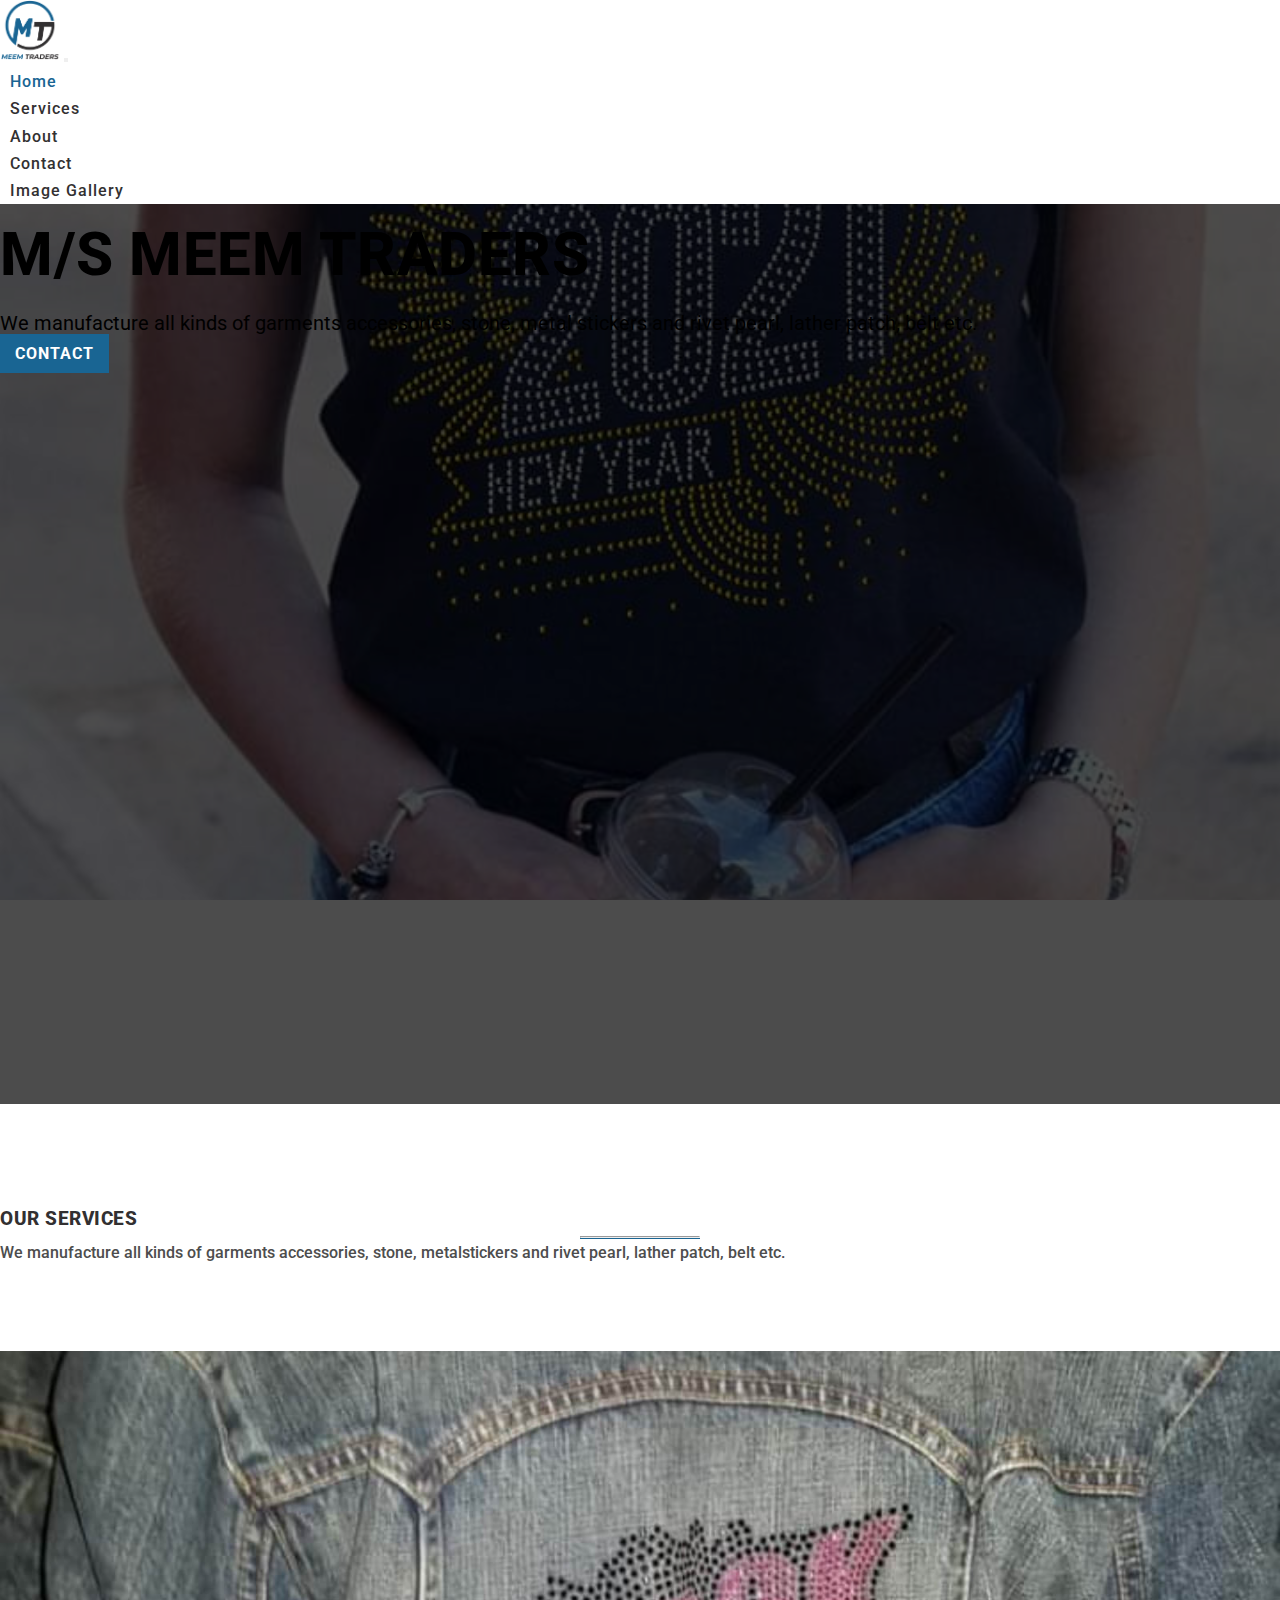
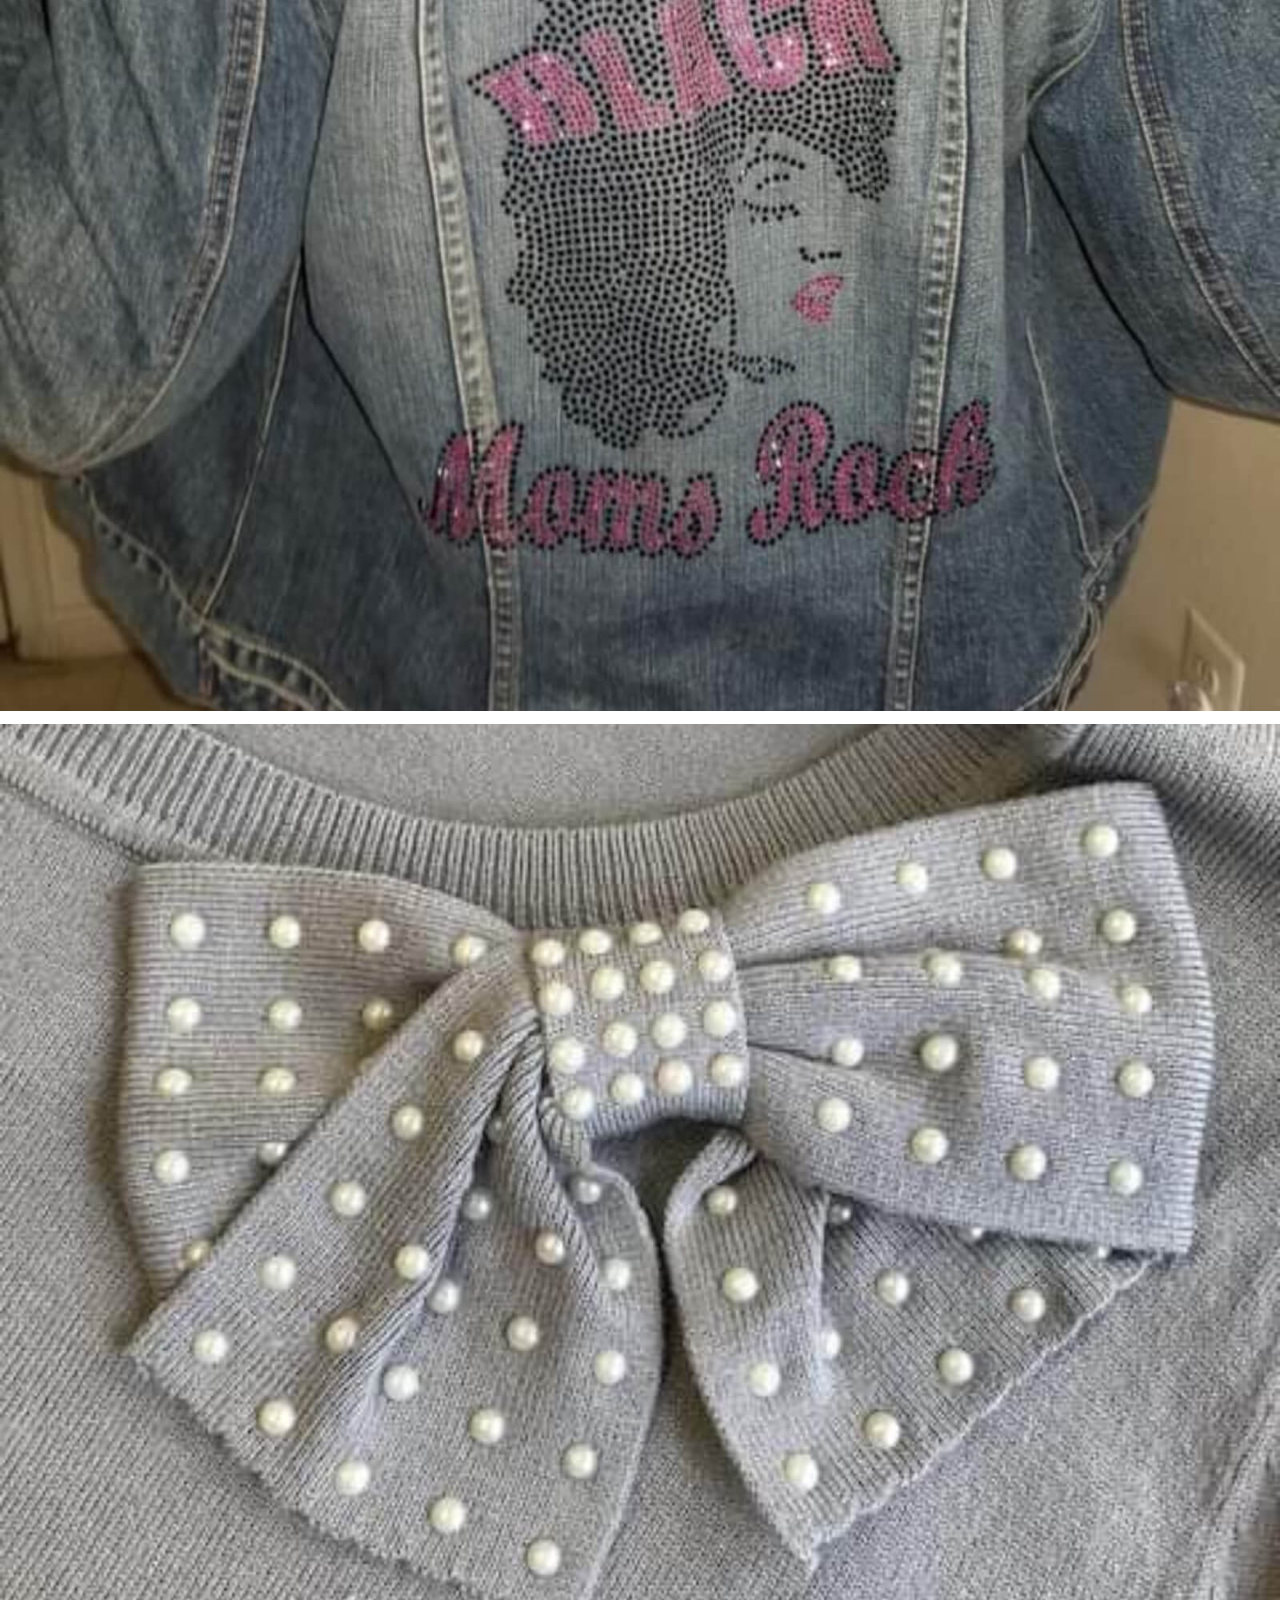
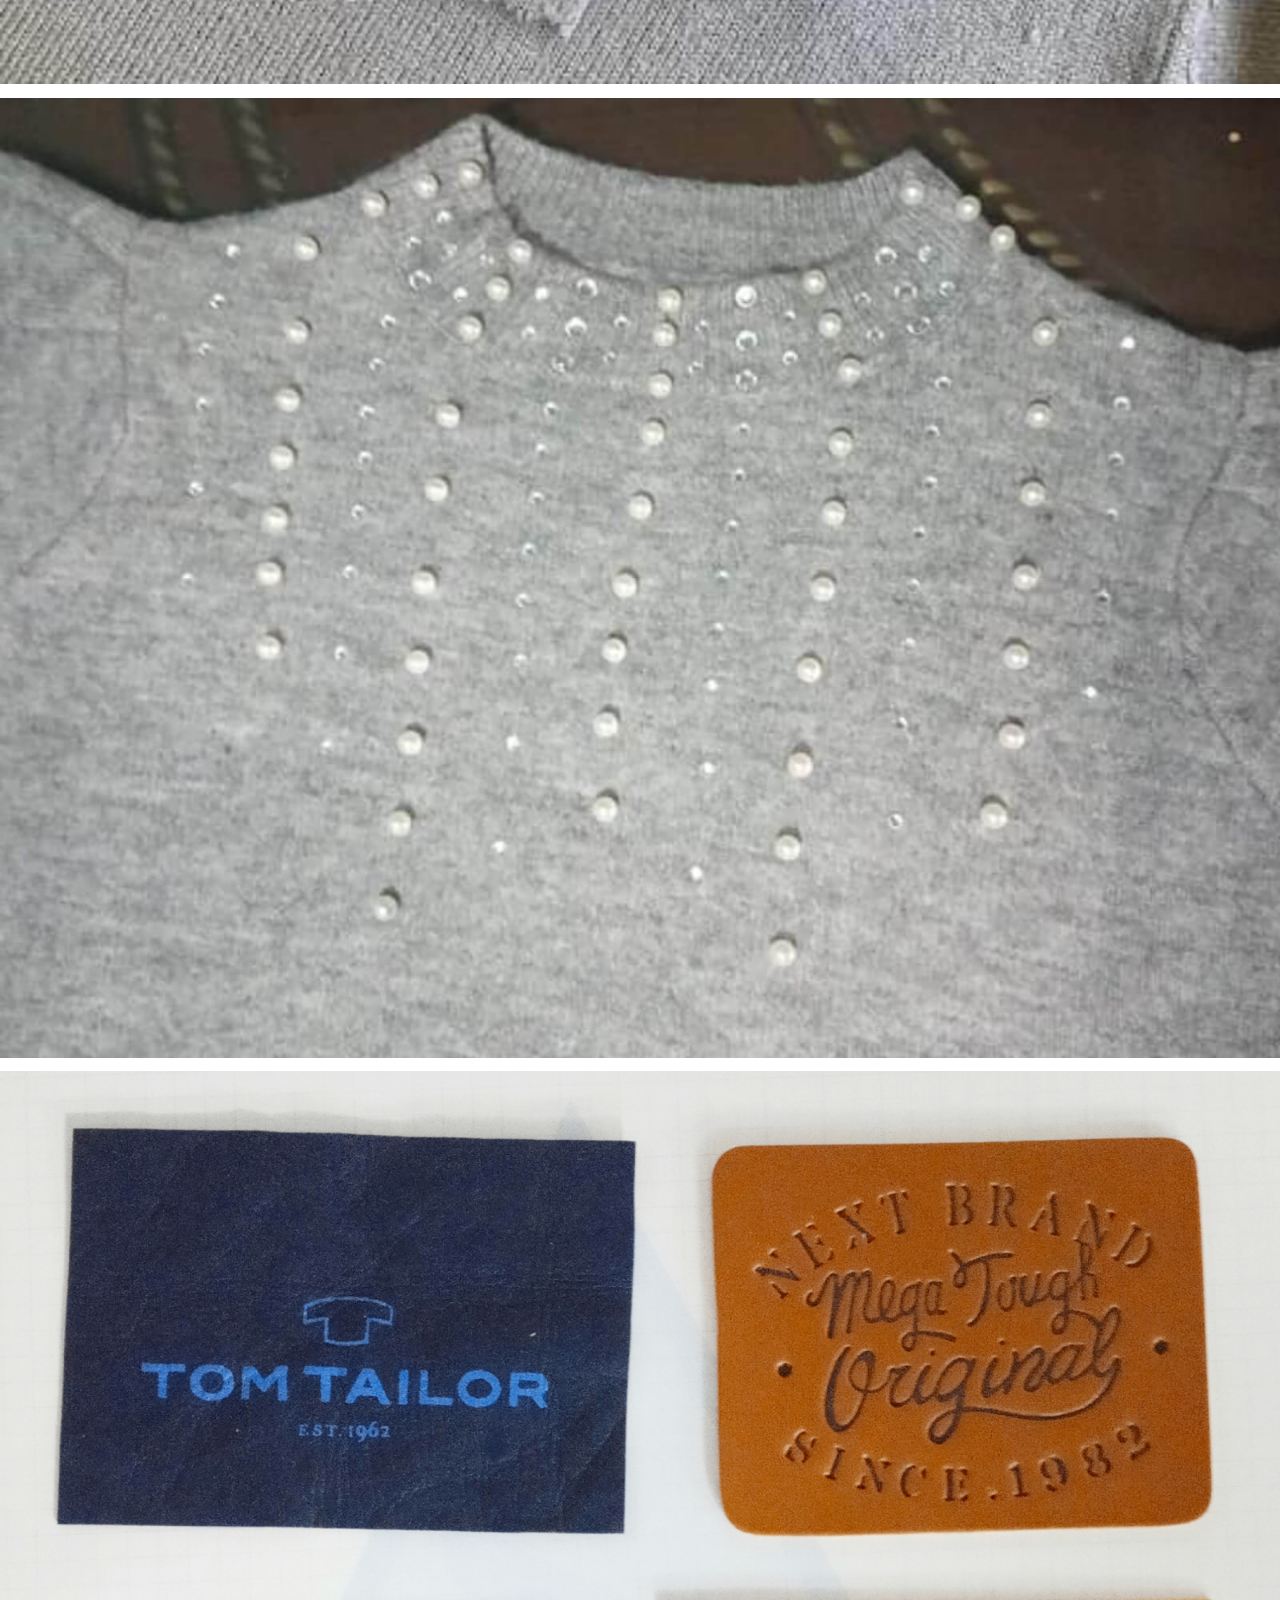
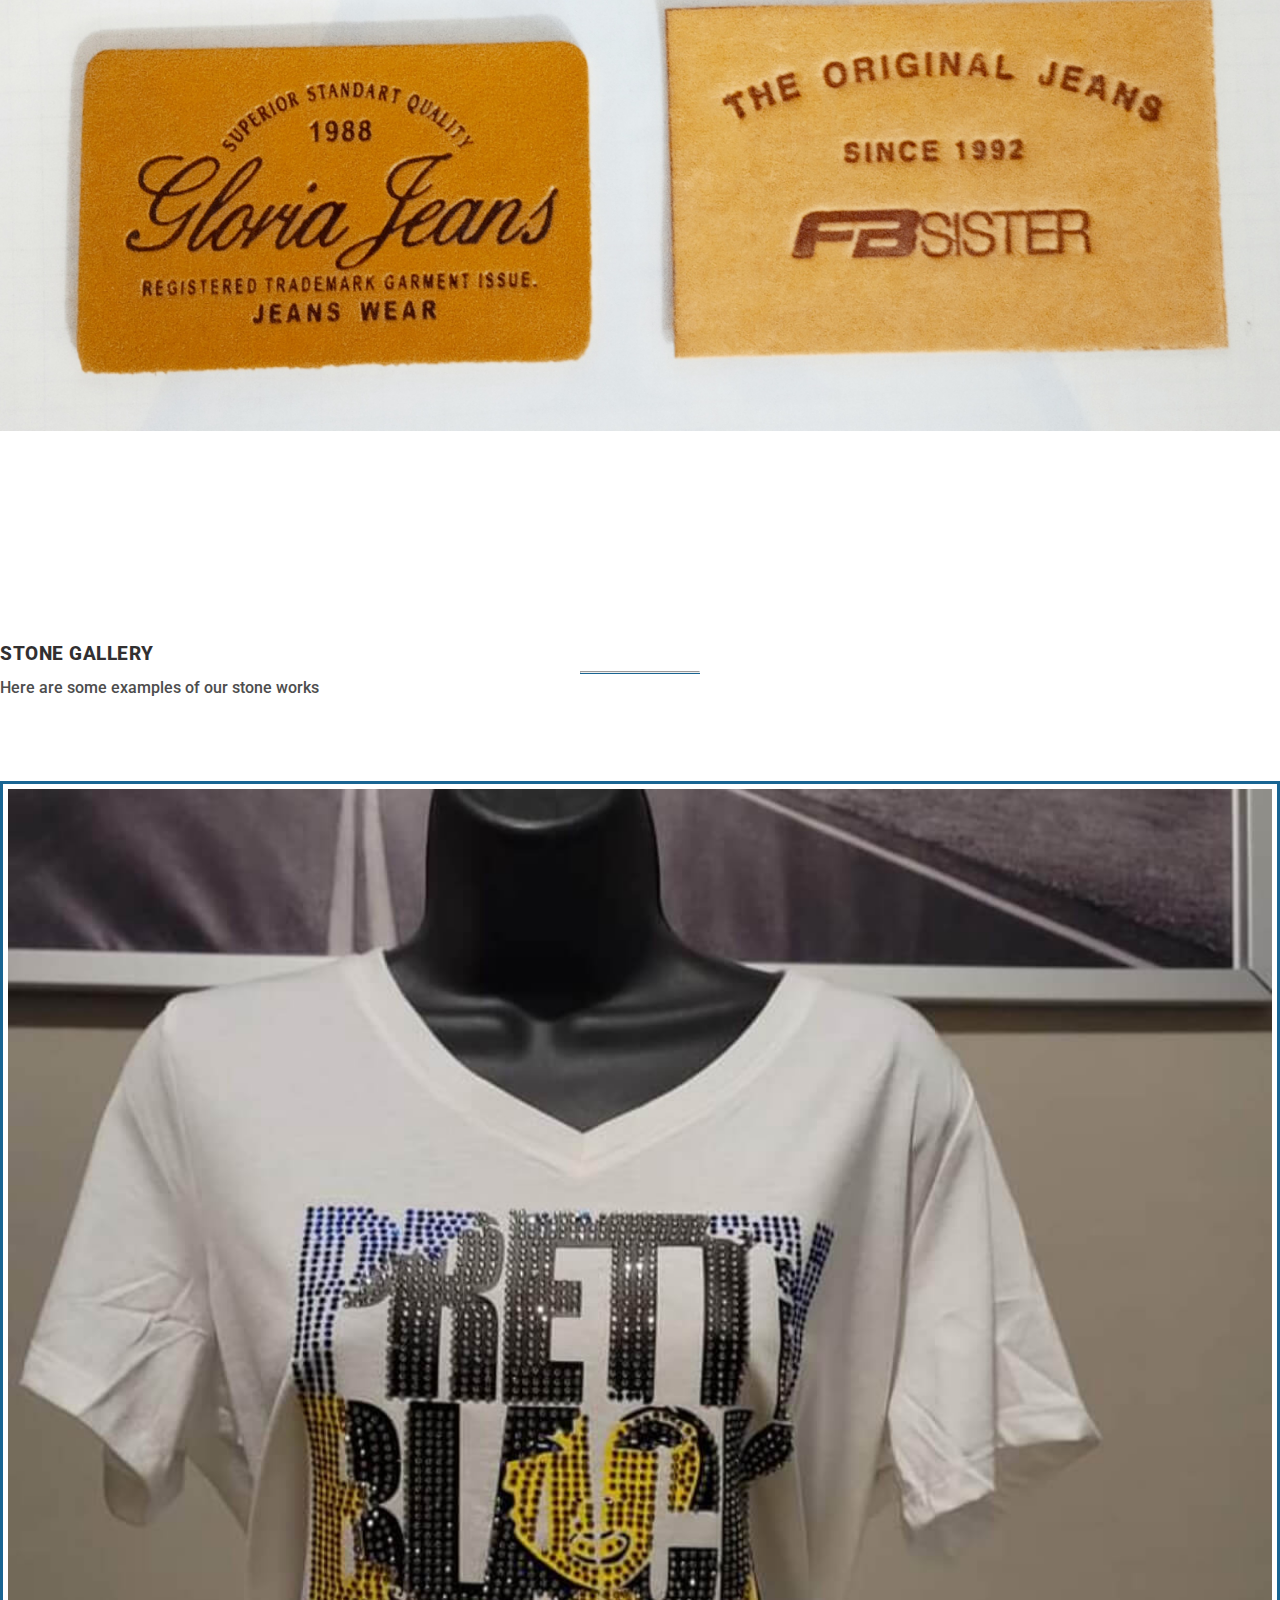
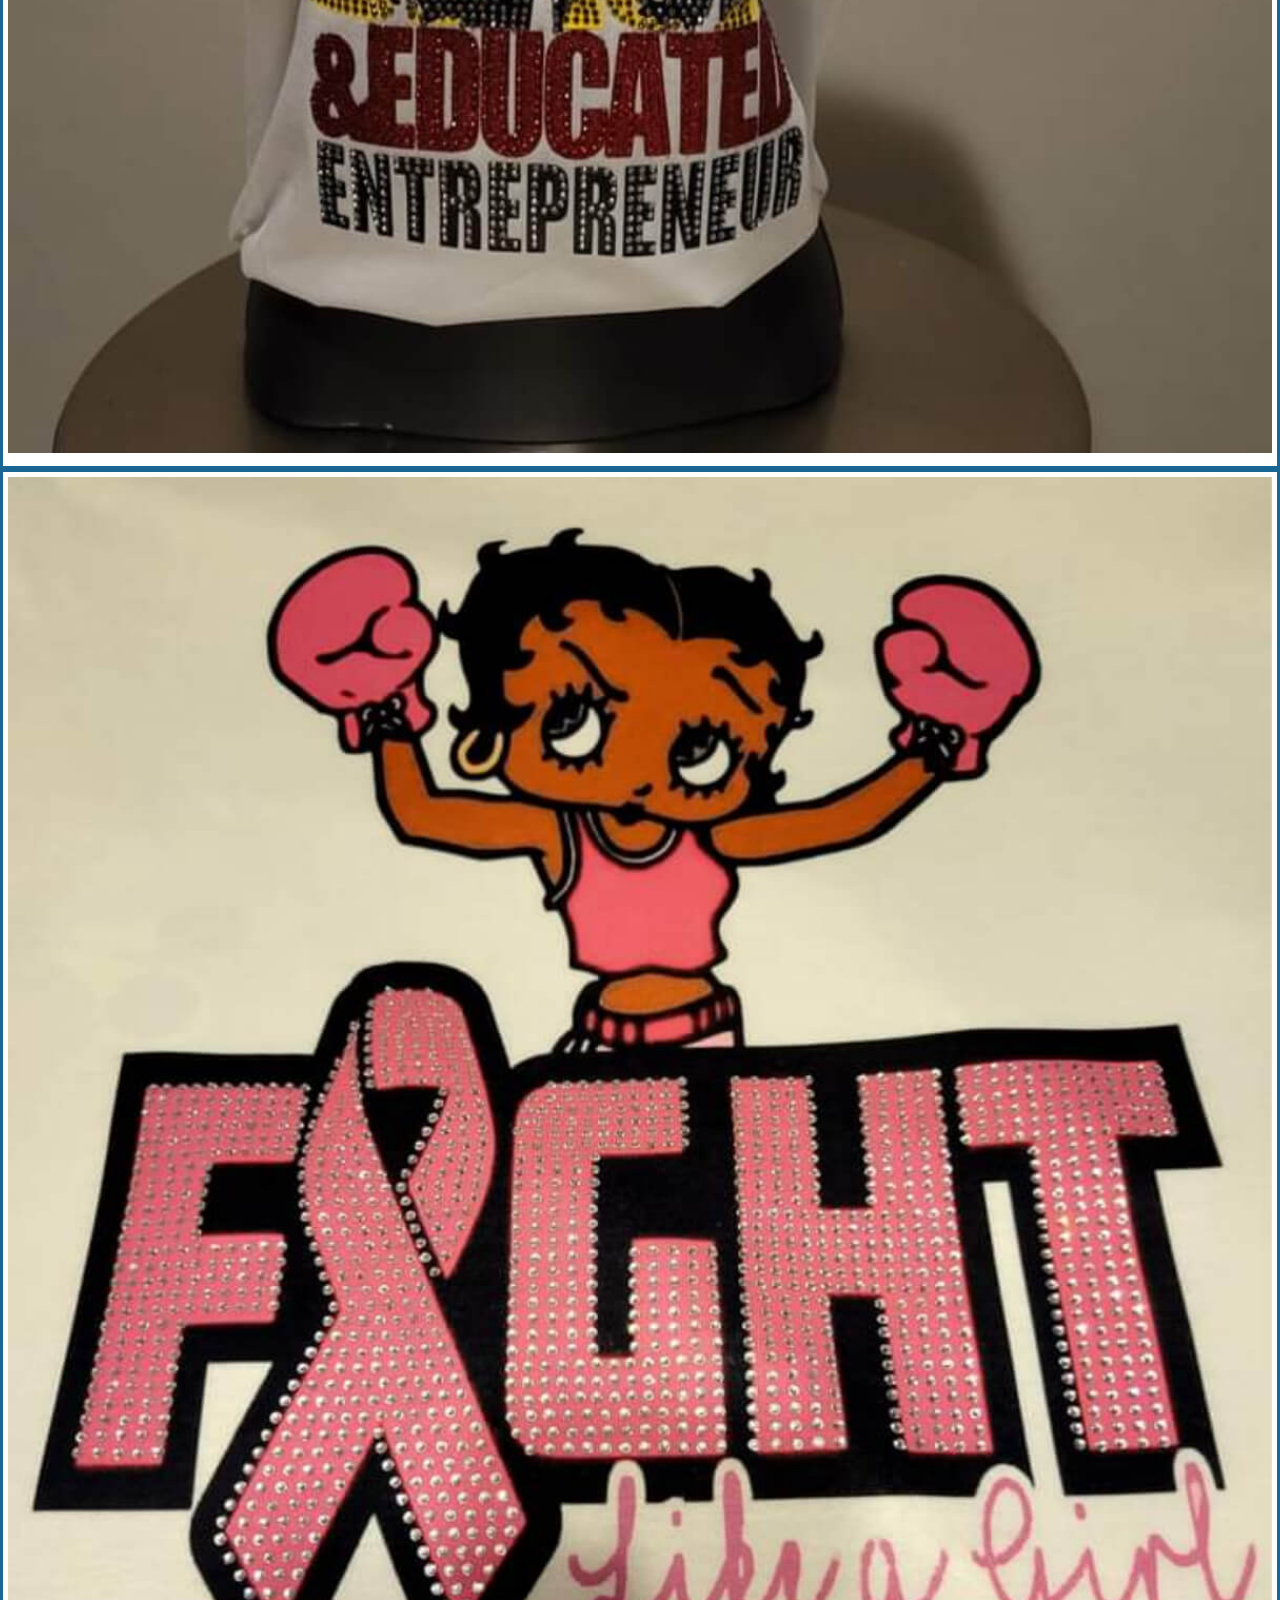
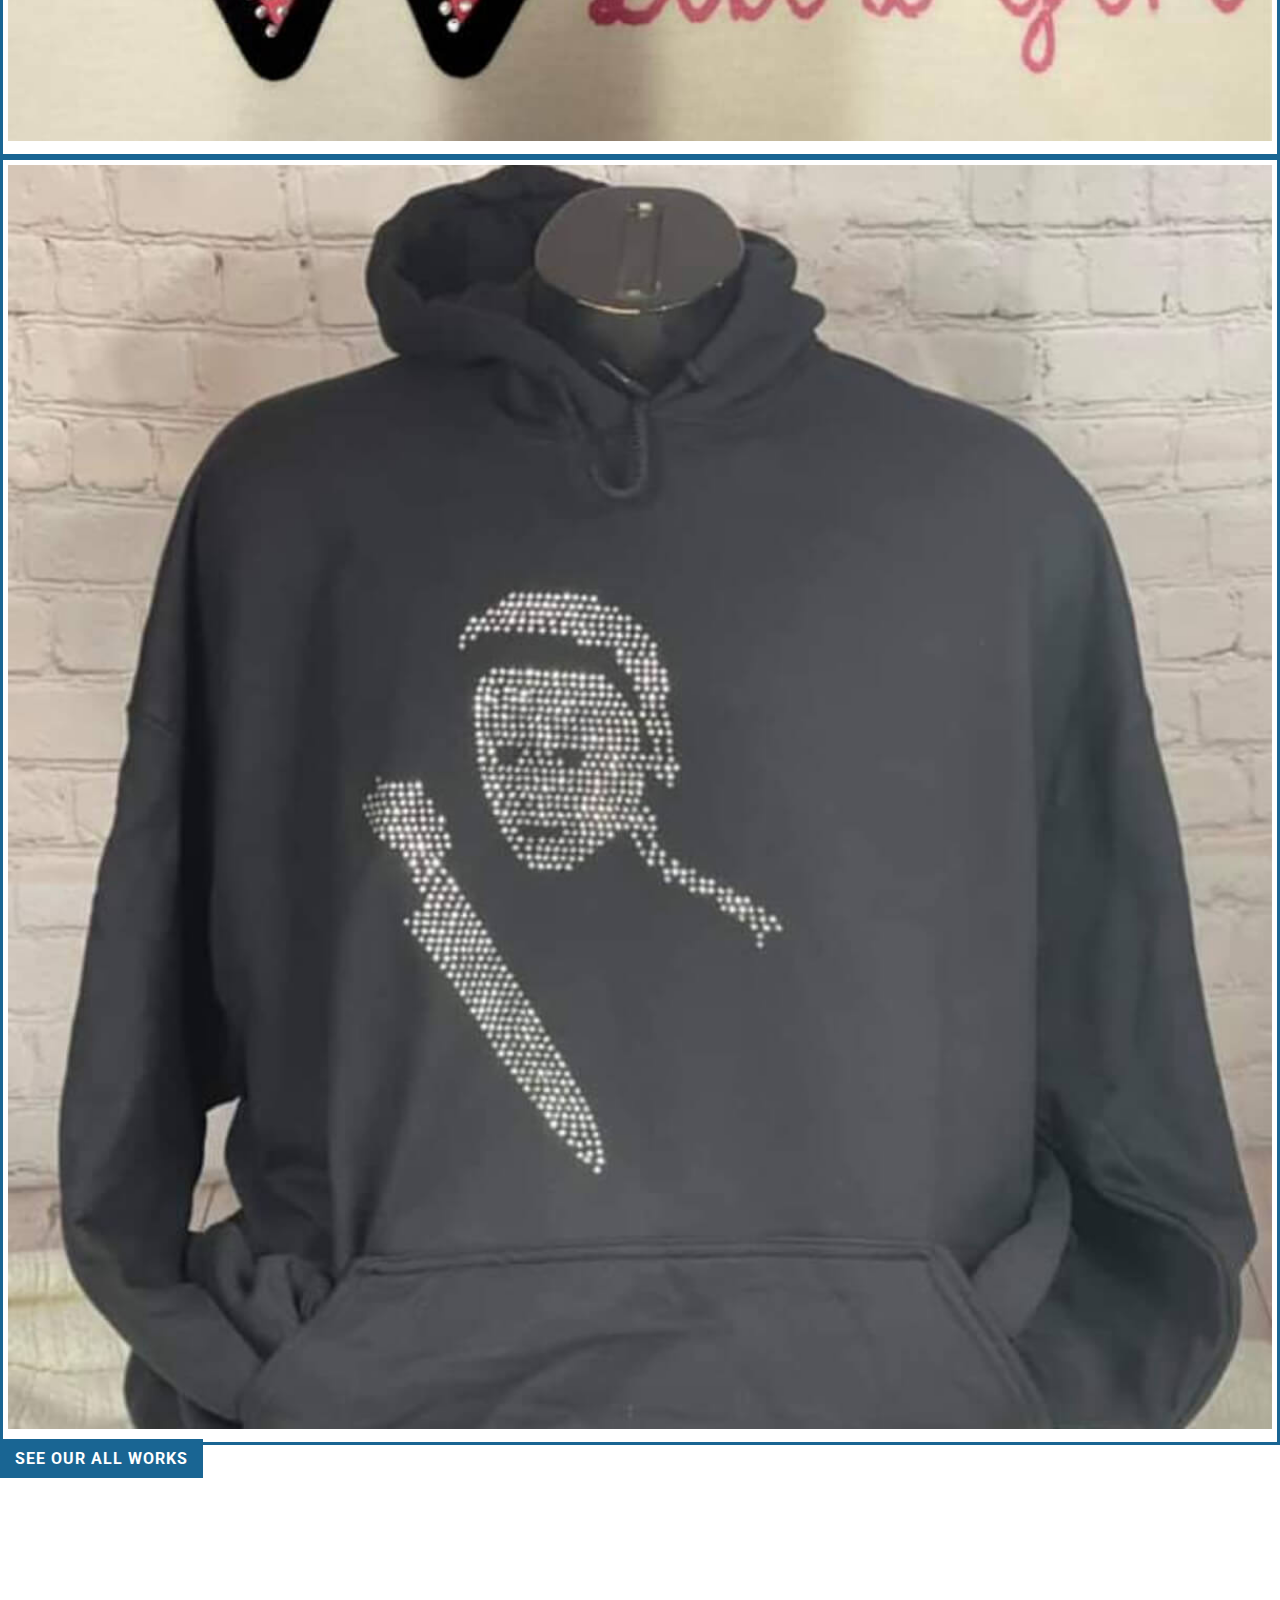
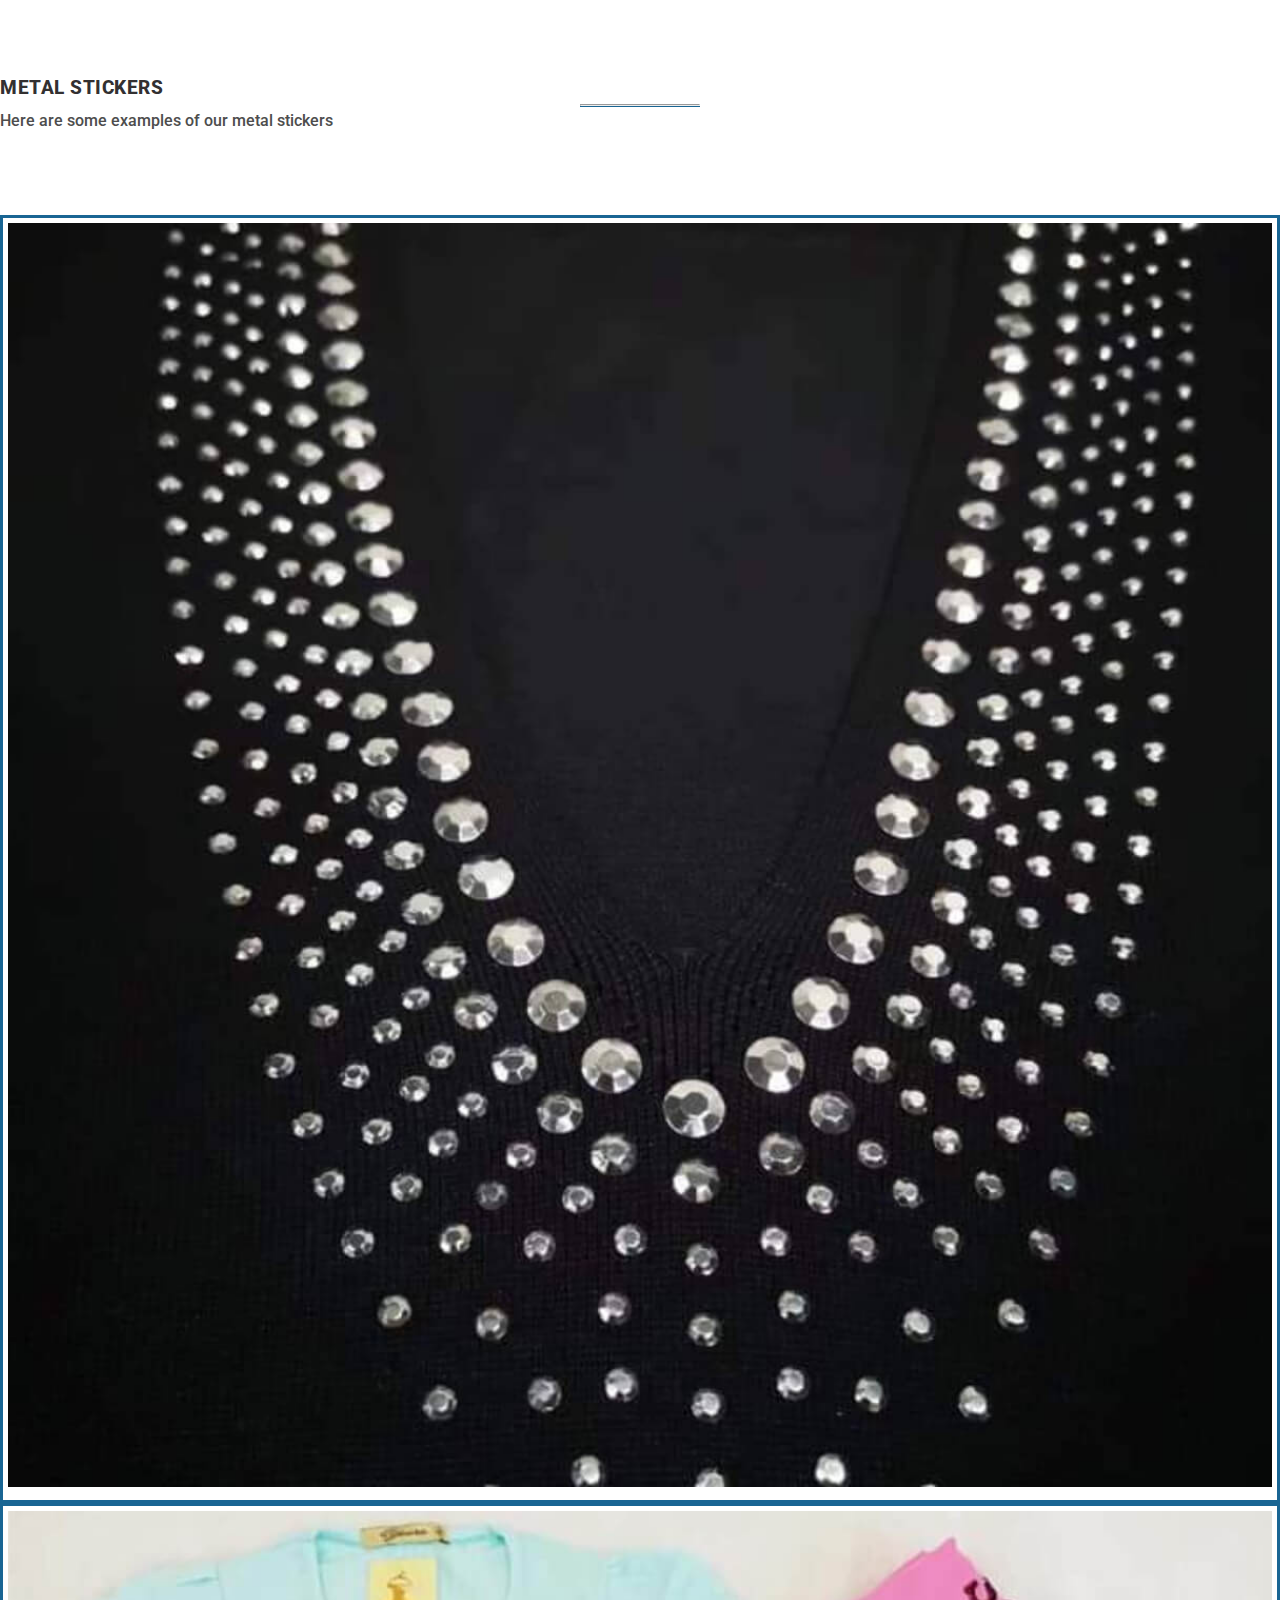
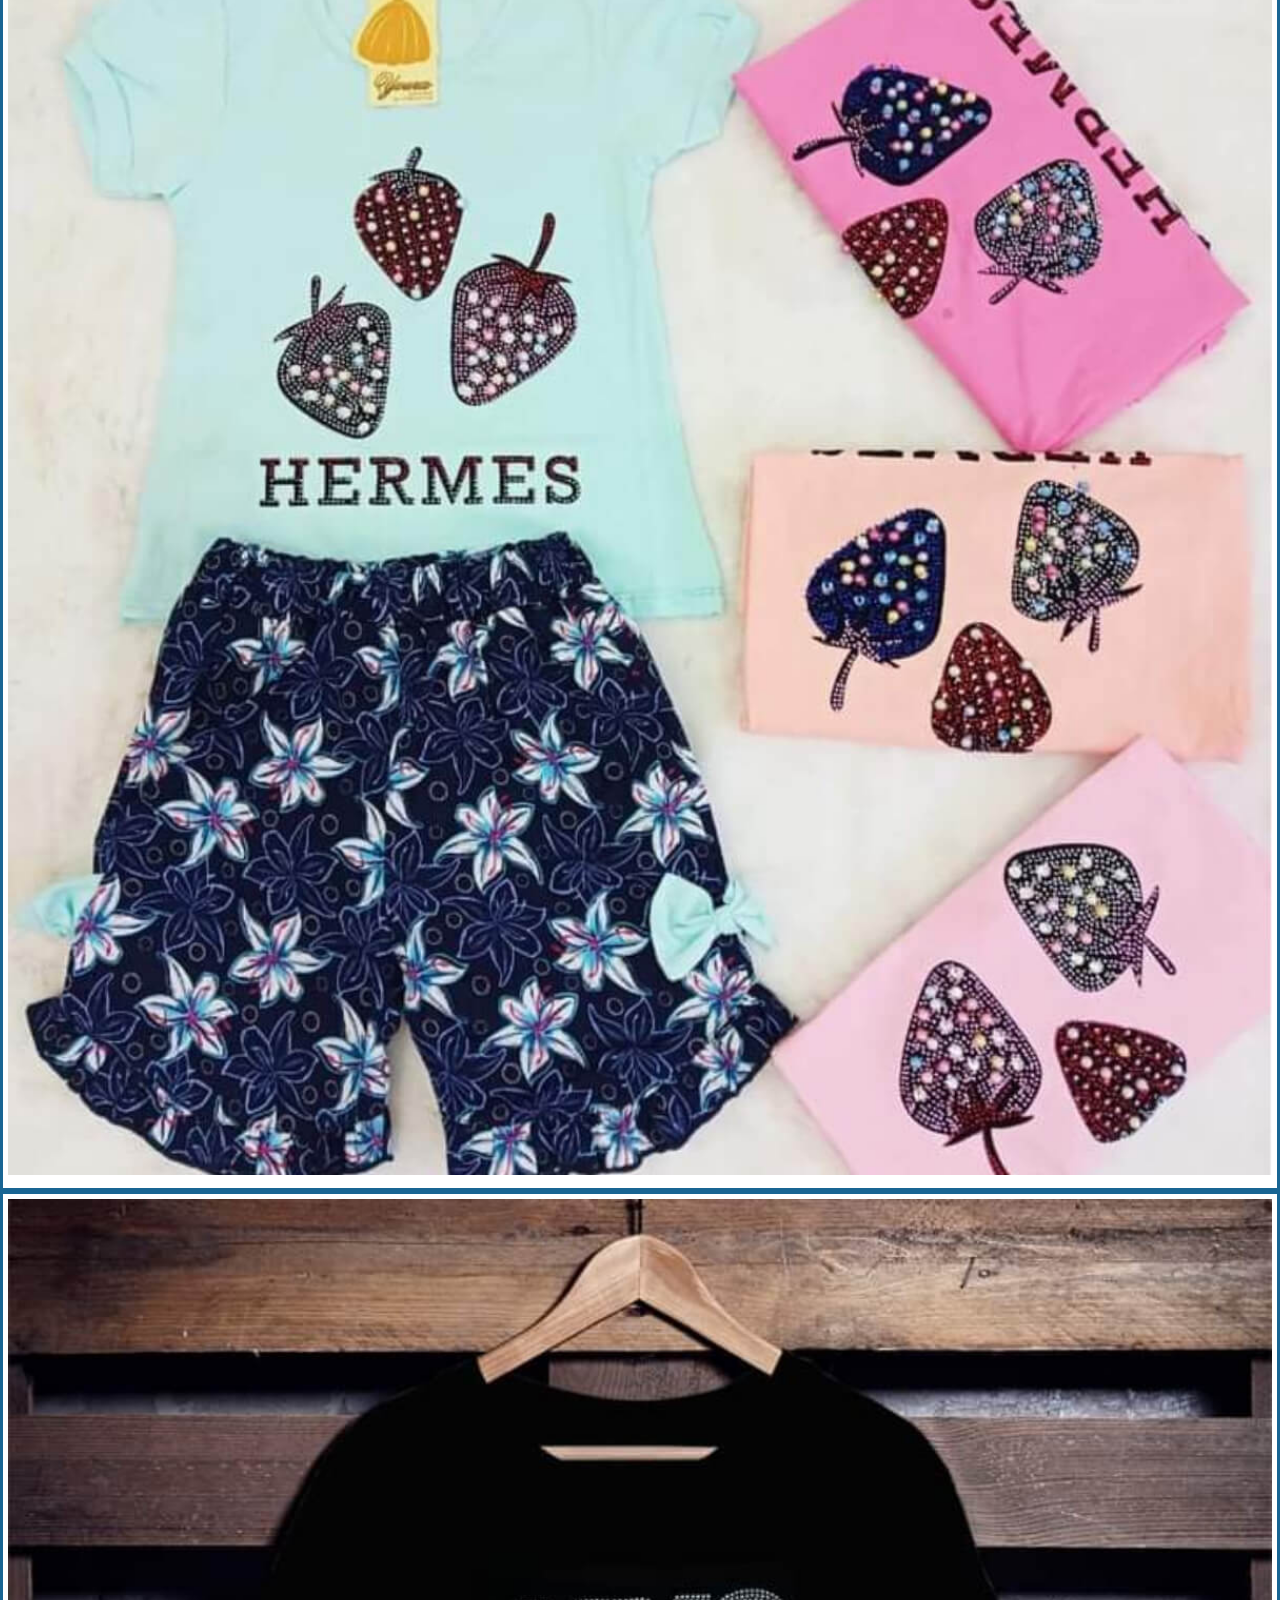
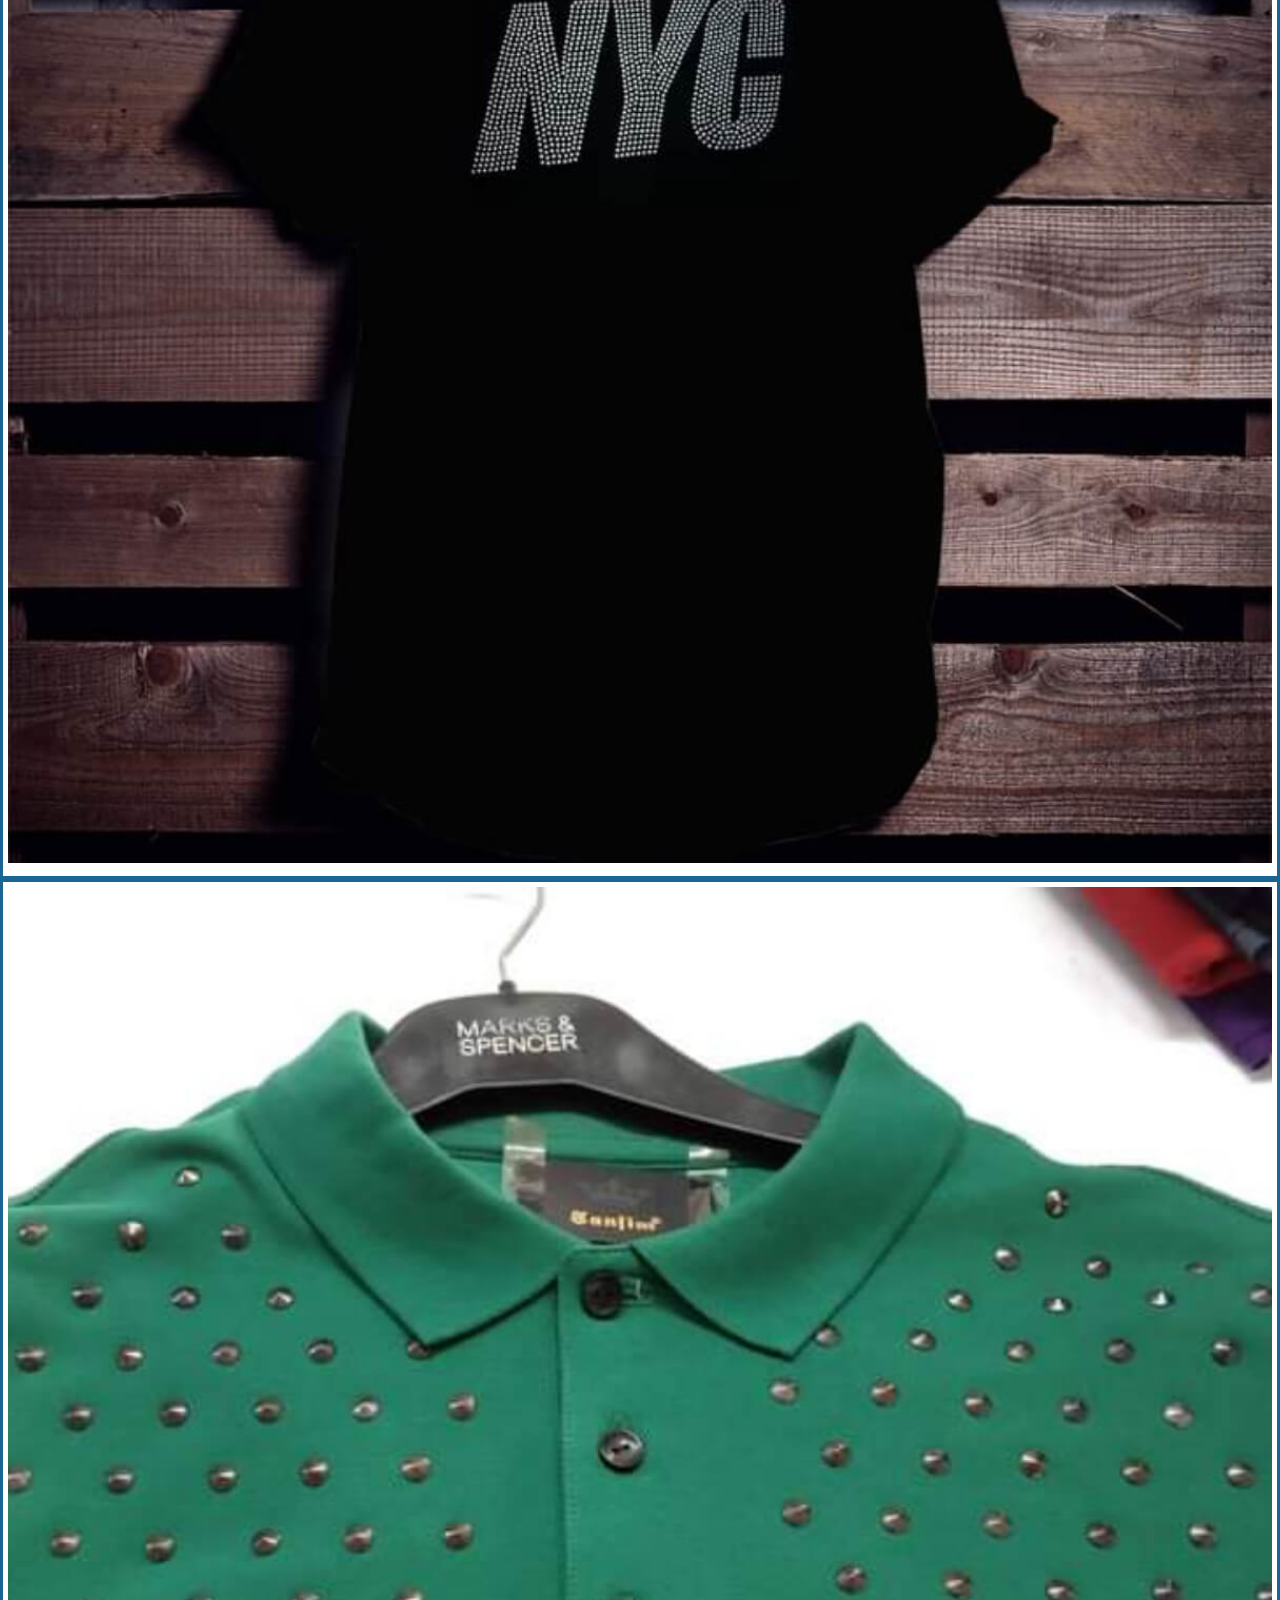
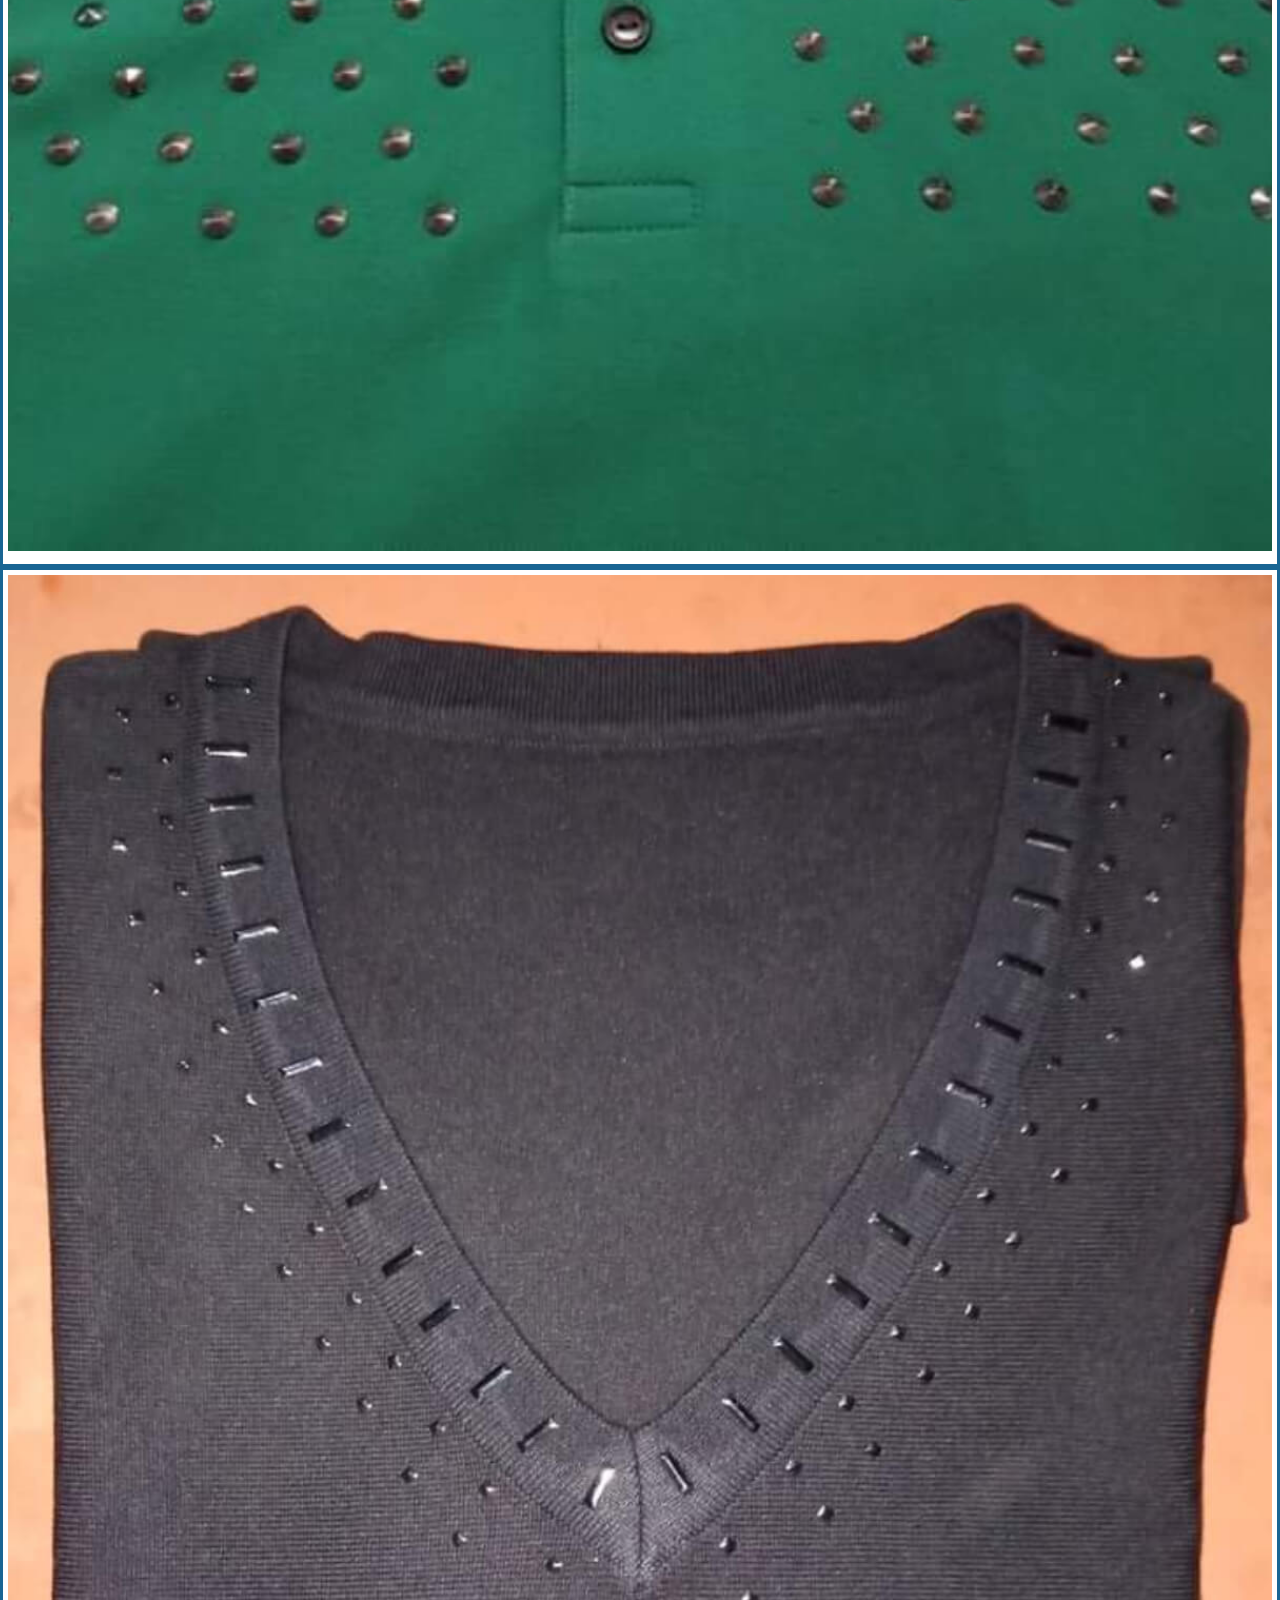
<file: index.html>
<!doctype html>
<html lang="en">

<head>
    <!-- Required meta tags -->
    <meta charset="utf-8">
    <meta name="viewport" content="width=device-width, initial-scale=1">

    <!-- Bootstrap CSS -->
    <link href="https://cdn.jsdelivr.net/npm/bootstrap@5.1.3/dist/css/bootstrap.min.css" rel="stylesheet"
        integrity="sha384-1BmE4kWBq78iYhFldvKuhfTAU6auU8tT94WrHftjDbrCEXSU1oBoqyl2QvZ6jIW3" crossorigin="anonymous">
    <link rel="stylesheet" href="style.css">
    <link href='https://unpkg.com/boxicons@2.1.1/css/boxicons.min.css' rel='stylesheet'>
    <title>M/S Meem Traders</title>
    <link rel="icon" type="image/x-icon" href="images/favicon-01.png">
</head>

<!-- body start -->

<body data-bs-spy="scroll" data-bs-target="navbar">
    <!-- navbar section  -->
    <nav class="navbar navbar-expand-lg navbar-light bg-white fixed-top shadow sticky-top">
        <div class="container">
            <a class="navbar-brand logo" href="#"><img src="images/main-logo-01.png" alt=""></a>
            <button class="navbar-toggler" type="button" data-bs-toggle="collapse" data-bs-target="#navbarNav"
                aria-controls="navbarNav" aria-expanded="false" aria-label="Toggle navigation">
                <span class="navbar-toggler-icon"></span>
            </button>
            <div class="collapse navbar-collapse" id="navbarNav">
                <ul class="navbar-nav ms-auto">
                    <li class="nav-item">
                        <a class="nav-link active" aria-current="page" href="#hero">Home</a>
                    </li>
                    <li class="nav-item">
                        <a class="nav-link" href="#services">Services</a>
                    </li>
                    <li class="nav-item">
                        <a class="nav-link" href="#">About</a>
                    </li>
                    <li class="nav-item">
                        <a class="nav-link"  href="contact.html">Contact</a>
                    </li>
                    <li class="nav-item">
                        <a class="nav-link" href="imagegallery.html">Image Gallery</a>
                    </li>

                </ul>
            </div>
        </div>
    </nav>

    <!-- hero section  -->

    <div id="hero" class="d-flex align-items-center">
        <div class="container text-center hero">
            <div class="row justify-content-center">
                <div class="col-md-10">
                    <h1 class="text-white" style="font-size: 60px;">m/s meem traders</h1>
                </div>
                <div class="col-md-6">
                    <p class="text-white mb-4">We manufacture all kinds of garments accessories, stone, metal stickers
                        and rivet pearl, lather patch, belt etc.</p>
                    <a href="contact.html#contact" class="btn btn-brand">CONTACT</a>
                </div>
            </div>
        </div>
    </div>
    <!-- services section -->
    <section id="services">
        <div class="container">
            <div class="row justify-content-center text-center section-heading">
                <div class="col-md-8">
                    <h3>our services</h3>
                    <div class="hline mt-1 mb-3">
                        <hr>
                    </div>
                    <p>We manufacture all kinds of garments accessories, stone, metalstickers and rivet pearl, lather
                        patch, belt etc.</p>
                </div>
            </div>
            <div class="row services g-4">
                <div class="col-md-3">
                    <a href="#stone-gallery-section">
                        <div class="services-content">
                            <img src="images/stone/stone-2.jpg" alt="" class="img-fluid">
                            <div class="img-content">
                                <h4>stone</h4>
                            </div>
                        </div>
                    </a>
                </div>
                <div class="col-md-3">
                    <a href="#metal-stickers-section">
                        <div class="services-content">
                            <img src="images/metal/metal-4.jpg" alt="" class="img-fluid">
                            <div class="img-content">
                                <h4>metal sticker</h4>
                            </div>
                        </div>
                    </a>
                </div>
                <div class="col-md-3">
                    <a href="#pearl-gallery-section">
                        <div class="services-content">
                            <img src="images/pearl/pearl-2.jpg" alt="" class="img-fluid">
                            <div class="img-content">
                                <h4>rivet pearl</h4>
                            </div>
                        </div>
                    </a>
                </div>
                <div class="col-md-3">
                    <a href="#lather-gallery-section">
                        <div class="services-content">
                            <img src="images/lather/lather-1.jpg" alt="" class="img-fluid">
                            <div class="img-content">
                                <h4>Lather Patch</h4>
                            </div>
                        </div>
                    </a>
                </div>

            </div>
    </section>

    <!-- stone section -->
    <section id="stone-gallery-section" class="bg-light">
        <div class="container">
            <div class="row justify-content-center text-center section-heading">
                <div class="col-md-8">
                    <h3>stone gallery</h3>
                    <div class="hline mt-1 mb-3">
                        <hr>
                    </div>
                    <p>Here are some examples of our stone works</p>
                </div>
            </div>
            <div class="row  stone-gallery gallery g-4">
                <div class="col-md-4">
                    <div class="gallery-image">
                        <a href="images/stone/stone-1.jpg" target="-blank"> <img src="images/stone/stone-1.jpg" alt=""
                                class="img-fluid"></a>
                    </div>
                </div>
                <div class="col-md-4">
                    <div class="gallery-image">
                        <a href="images/stone/stone-3.jpg" target="-blank"> <img src="images/stone/stone-3.jpg" alt=""
                                class="img-fluid"></a>
                    </div>
                </div>
                <div class="col-md-4">
                    <div class="gallery-image">
                        <a href="images/stone/stone-4.jpg" target="-blank"> <img src="images/stone/stone-4.jpg" alt=""
                                class="img-fluid"></a>
                    </div>
                </div>

            </div>
            <div class="gallery-button mt-4 text-center">
                <a href="imagegallery.html#imagegallery" class="btn btn-brand">SEE OUR ALL WORKS</a>
            </div>
        </div>
    </section>

    <!-- metal stickers section -->
    <section id="metal-stickers-section">
        <div class="container">
            <div class="row justify-content-center text-center section-heading">
                <div class="col-md-8">
                    <h3>metal stickers</h3>
                    <div class="hline mt-1 mb-3">
                        <hr>
                    </div>
                    <p>Here are some examples of our metal stickers</p>
                </div>
            </div>
            <div class="row  metal-stickers-gallery gallery g-4">
                <div class="col-md-4">
                    <div class="gallery-image">
                        <a href="images/metal/metal-1.jpg" target="-blank"> <img src="images/metal/metal-1.jpg" alt=""
                                class="img-fluid"></a>
                    </div>
                </div>
                <div class="col-md-4">
                    <div class="gallery-image">
                        <a href="images/metal/metal-2.jpg" target="-blank"> <img src="images/metal/metal-2.jpg" alt=""
                                class="img-fluid"></a>
                    </div>
                </div>
                <div class="col-md-4">
                    <div class="gallery-image">
                        <a href="images/metal/metal-3.jpg" target="-blank"> <img src="images/metal/metal-3.jpg" alt=""
                                class="img-fluid"></a>
                    </div>
                </div>
                <div class="col-md-4">
                    <div class="gallery-image">
                        <a href="images/metal/metal-5.jpg" target="-blank"> <img src="images/metal/metal-5.jpg" alt=""
                                class="img-fluid"></a>
                    </div>
                </div>
                <div class="col-md-4">
                    <div class="gallery-image">
                        <a href="images/metal/metal-6.jpg" target="-blank"> <img src="images/metal/metal-6.jpg" alt=""
                                class="img-fluid"></a>
                    </div>
                </div>
                <div class="col-md-4">
                    <div class="gallery-image">
                        <a href="images/metal/metal-7.jpg" target="-blank"> <img src="images/metal/metal-7.jpg" alt=""
                                class="img-fluid"></a>
                    </div>
                </div>



            </div>
            <div class="gallery-button mt-4 text-center">
                <a href="imagegallery.html#imagegallery" class="btn btn-brand">SEE OUR ALL WORKS</a>
            </div>
        </div>
    </section>

    <!-- peral section -->
    <section id="pearl-gallery-section" class="bg-light">
        <div class="container">
            <div class="row justify-content-center text-center section-heading">
                <div class="col-md-8">
                    <h3>rivet pearl</h3>
                    <div class="hline mt-1 mb-3">
                        <hr>
                    </div>
                    <p>Here are some examples of our rivet pearl works</p>
                </div>
            </div>
            <div class="row  pearl-gallery gallery g-4">
                <div class="col-md-4">
                    <div class="gallery-image">
                        <a href="images/pearl/pearl-1.jpg" target="-blank"> <img src="images/pearl/pearl-1.jpg" alt=""
                                class="img-fluid"></a>
                    </div>
                </div>
                <div class="col-md-4">
                    <div class="gallery-image">
                        <a href="images/pearl/pearl-3" target="-blank"> <img src="images/pearl/pearl-3" alt=""
                                class="img-fluid"></a>
                    </div>
                </div>
                <div class="col-md-4">
                    <div class="gallery-image">
                        <a href="images/pearl/pearl-4.jpg" target="-blank"> <img src="images/pearl/pearl-4.jpg" alt=""
                                class="img-fluid"></a>
                    </div>
                </div>

            </div>
            <div class="gallery-button mt-4 text-center">
                <a href="imagegallery.html#imagegallery" class="btn btn-brand">SEE OUR ALL WORKS</a>
            </div>
        </div>
    </section>

      <!-- lather -->
      <section id="lather-gallery-section" class="bg-light">
        <div class="container">
            <div class="row justify-content-center text-center section-heading">
                <div class="col-md-8">
                    <h3>later patch</h3>
                    <div class="hline mt-1 mb-3">
                        <hr>
                    </div>
                    <p>Here are some examples of our lather patch works</p>
                </div>
            </div>
            <div class="row  pearl-gallery gallery g-4">
                <div class="col-md-4">
                    <div class="gallery-image">
                        <a href="images/lather/lather-01.jpg" target="-blank"> <img src="images/lather/lather-01.jpg" alt=""
                                class="img-fluid"></a>
                    </div>
                </div>
                <div class="col-md-4">
                    <div class="gallery-image">
                        <a href="images/lather/lather-02.jpg" target="-blank"> <img src="images/lather/lather-02.jpg" alt=""
                                class="img-fluid"></a>
                    </div>
                </div>
                <div class="col-md-4">
                    <div class="gallery-image">
                        <a href="images/lather/lather-03.jpg" target="-blank"> <img src="images/lather/lather-03.jpg" alt=""
                                class="img-fluid"></a>
                    </div>
                </div>

            </div>
            <div class="gallery-button mt-4 text-center">
                <a href="imagegallery.html#imagegallery" class="btn btn-brand">SEE OUR ALL WORKS</a>
            </div>
        </div>
    </section>

    <!-- call to action section -->

    <section id="call-to-action">
        <div class="container call-to-action">
            <div class="row justify-content-center">
                <div class="col-md-8 text-center call-to-action-content">
                    <hr>
                    <h1 class="text-white">We Will Assist You If You Have Any Queries</h1>
                    <hr>
                    <a href="contact.html#contact" class="btn btn-brand">Contact</a>
                </div>
            </div>
        </div>
    </section>


    <!-- footer section -->

    <footer>
        <div class="footer-top">
            <div class="container">
                <div class="row footer-content g-4">
                    <div class="col-md-4">
                        <div class="footer-logo">
                            <div class="footer-logo-img">
                                <img src="images/logo-white-01.png" alt="">
                            </div>
                            <div class="social-icon d-flex mt-4">
                                <div class="facebook-icon footer-icon">
                                    <a href="https://www.facebook.com/msmeemtraders/" target=”_blank”><i class='bx bxl-facebook'></i></a>
                                </div>
                                <div class="twitter-icon footer-icon">
                                    <a href="#" target=”_blank”><i class='bx bxl-twitter'></i></a>
                                </div>
                                <div class="instagram-icon footer-icon">
                                    <a href="#" target=”_blank”><i class='bx bxl-instagram'></i></a>
                                </div>
                                <div class="linkedin-icon footer-icon">
                                    <a href="https://www.linkedin.com/in/khokon-iqbal-b72335188" target=”_blank”><i class='bx bxl-linkedin'></i></a>
                                </div>
                            </div>
                        </div>

                    </div>
                    <div class="col-md-4 quick-links">
                        <h5 class="text-white">Quick Links</h5>
                        <ul class="list-unstyled">
                            <li><a href="#hero">Home</a></li>
                            <li><a href="#services">Services</a></li>
                            <li><a href="">About us</a></li>
                            <li><a href="contact.html#contact">Contact</a></li>
                            <li><a href="imagegallery.html#imagegallery">Image Gallery</a></li>
                        </ul>
                    </div>
                    <div class="col-md-4 address">
                        <h5 class="text-white">Address</h5>
                        <ul class="list-unstyled">
                            <li>Office: Ka-147/5, Aburtek, Khilkhet, Dhaka-1229</li>
                            <li>Mobile: +88 01675 550814, +88 01748 529368</li>
                            <li>E-mail: meemtraders2002@gmail.com</li>

                        </ul>
                    </div>
                </div>
            </div>
        </div>
        <div class="footer-bottom">
            <div class="container">
                <div class="row d-flex justify-content-between">
                    <div class="col-md-6">
                        <p class="mb-0 py-2">Copyright © 2012 MSMeemTraders</p>
                    </div>
                    <div class="col-auto">
                        <p class="mb-0 py-2">Developed by <a href="https://www.facebook.com/shaonlimit/" target="_blank">Saiful Islam
                                Shaon</a></p>
                    </div>
                </div>
            </div>
        </div>
    </footer>
    <!-- Option 1: Bootstrap Bundle with Popper -->
    <script src="https://cdn.jsdelivr.net/npm/bootstrap@5.1.3/dist/js/bootstrap.bundle.min.js"
        integrity="sha384-ka7Sk0Gln4gmtz2MlQnikT1wXgYsOg+OMhuP+IlRH9sENBO0LRn5q+8nbTov4+1p" crossorigin="anonymous">
    </script>


</body>

</html>
</file>
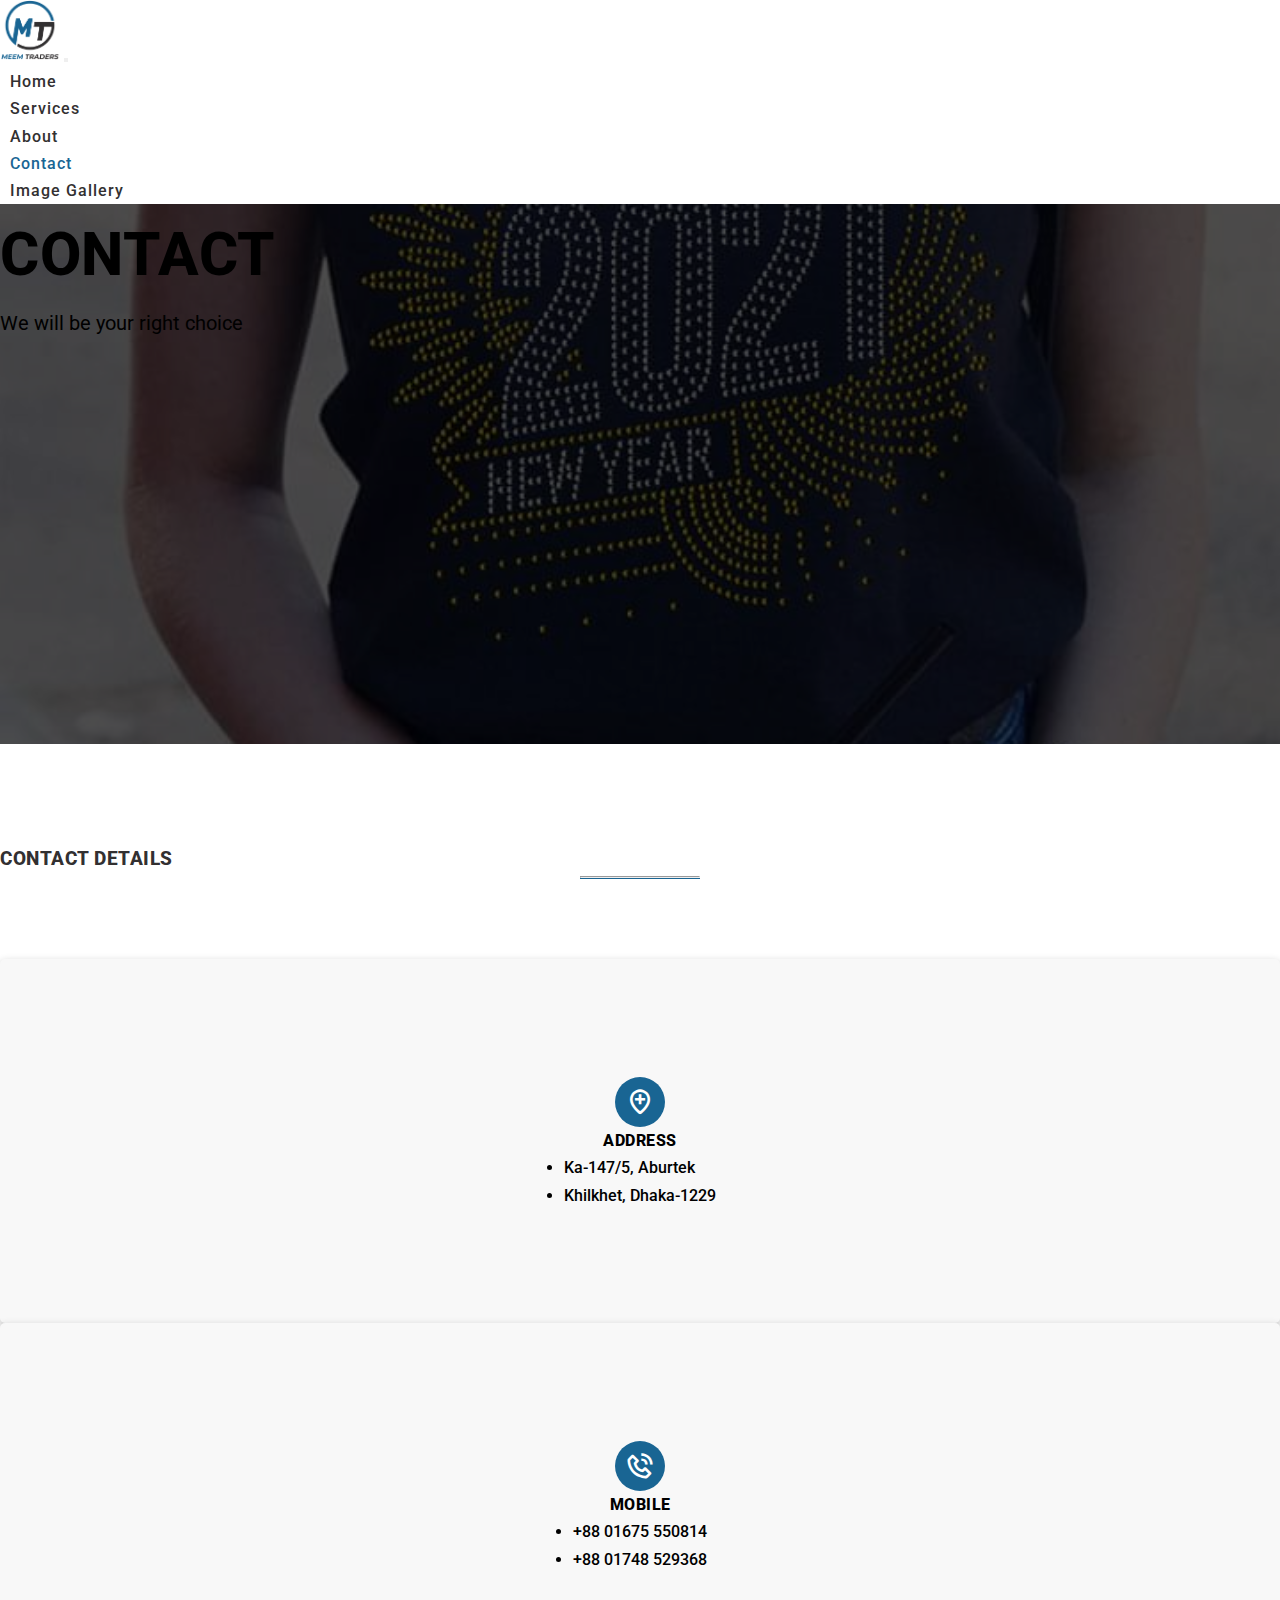
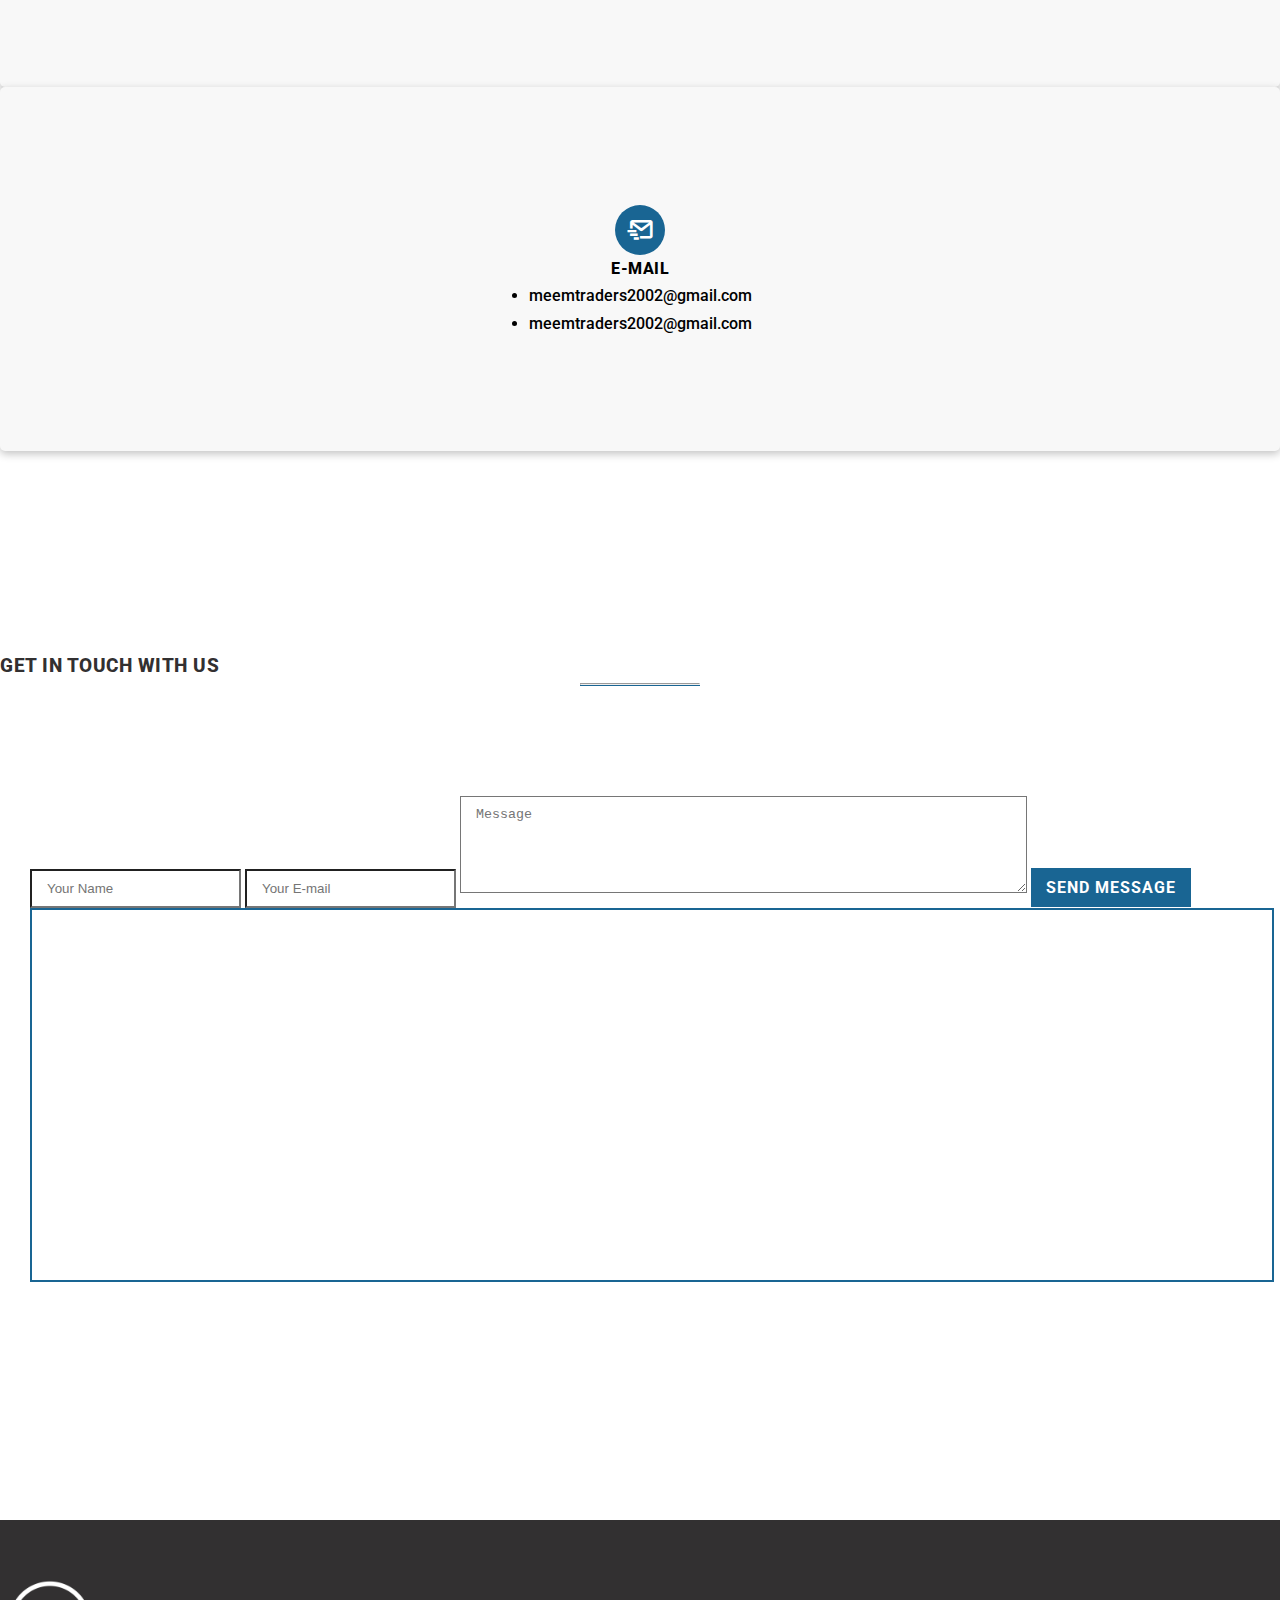
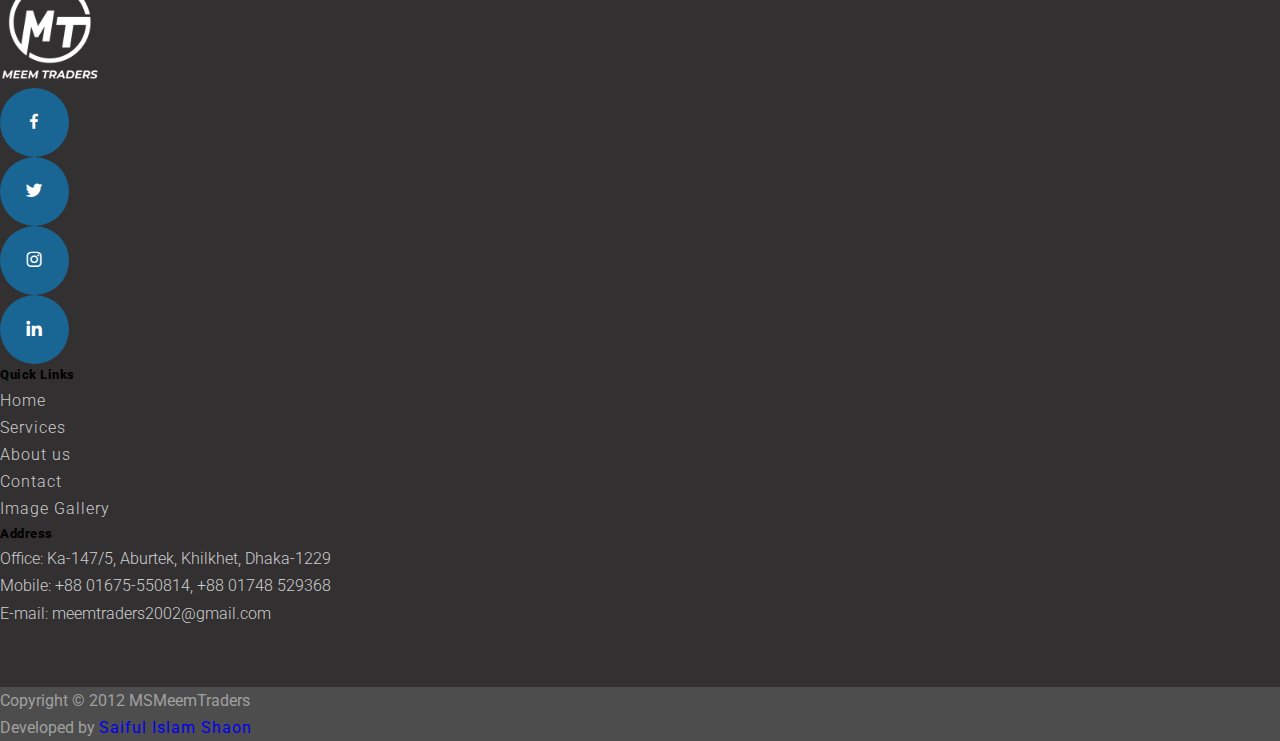
<file: contact.html>
<!doctype html>
<html lang="en">

<head>
    <!-- Required meta tags -->
    <meta charset="utf-8">
    <meta name="viewport" content="width=device-width, initial-scale=1">

    <!-- Bootstrap CSS -->
    <link href="https://cdn.jsdelivr.net/npm/bootstrap@5.1.3/dist/css/bootstrap.min.css" rel="stylesheet"
        integrity="sha384-1BmE4kWBq78iYhFldvKuhfTAU6auU8tT94WrHftjDbrCEXSU1oBoqyl2QvZ6jIW3" crossorigin="anonymous">
    <link rel="stylesheet" href="style.css">
    <link rel="stylesheet" href="contact.css">
    <link href='https://unpkg.com/boxicons@2.1.1/css/boxicons.min.css' rel='stylesheet'>
    <title>M/S Meem Traders</title>
    <link rel="icon" type="image/x-icon" href="images/favicon-01.png">
</head>

<!-- body start -->

<body data-bs-spy="scroll" data-bs-target="navbar">
    <!-- navbar section  -->
    <nav class="navbar navbar-expand-lg navbar-light bg-white fixed-top shadow sticky-top">
        <div class="container">
            <a class="navbar-brand logo" href="#"><img src="images/main-logo-01.png" alt=""></a>
            <button class="navbar-toggler" type="button" data-bs-toggle="collapse" data-bs-target="#navbarNav"
                aria-controls="navbarNav" aria-expanded="false" aria-label="Toggle navigation">
                <span class="navbar-toggler-icon"></span>
            </button>
            <div class="collapse navbar-collapse" id="navbarNav">
                <ul class="navbar-nav ms-auto">
                    <li class="nav-item">
                        <a class="nav-link " aria-current="page" href="index.html">Home</a>
                    </li>
                    <li class="nav-item">
                        <a class="nav-link" href="index.html#services">Services</a>
                    </li>
                    <li class="nav-item">
                        <a class="nav-link" href="#">About</a>
                    </li>
                    <li class="nav-item">
                        <a class="nav-link active" href="#contact">Contact</a>
                    </li>
                    <li class="nav-item">
                        <a class="nav-link" href="imagegallery.html">Image Gallery</a>
                    </li>

                </ul>
            </div>
        </div>
    </nav>

    <!-- hero section  -->

    <div id="hero" class="d-flex align-items-center">
        <div class="container text-center hero">
            <div class="row justify-content-center">
                <div class="col-md-10">
                    <h1 class="text-white" style="font-size: 60px;">Contact</h1>
                </div>
                <div class="col-md-6">
                    <p class="text-white mb-4">We will be your right choice</p>

                </div>
            </div>
        </div>
    </div>
    <!-- contact section -->
    <section id="contact">
        <div class="container">
            <div class="row justify-content-center text-center section-heading">
                <div class="col-md-8">
                    <h3>contact details</h3>
                    <div class="hline mt-1">
                        <hr>
                    </div>
                </div>
            </div>
            <div class="row contact  g-4 text-break text-center justify-content-center">
                <div class="col-md-4">
                    <div class="contact-content">
                        <div class="contact-icon mx-auto mb-4">
                            <i class='bx bx-location-plus'></i>
                        </div>
                        <h4>Address</h4>
                        <ul class="list-unstyled mb-0">
                            <li>Ka-147/5, Aburtek</li>
                            <li>Khilkhet, Dhaka-1229</li>
                        </ul>
                    </div>
                </div>
                <div class="col-md-4">
                    <div class="contact-content">
                        <div class="contact-icon mx-auto mb-4">
                            <i class='bx bx-phone-call'></i>
                        </div>
                        <h4>mobile</h4>
                        <ul class="list-unstyled mb-0">
                            <li>+88 01675 550814</li>
                            <li>+88 01748 529368</li>
                        </ul>
                    </div>
                </div>
                <div class="col-md-4">
                    <div class="contact-content">
                        <div class="contact-icon mx-auto mb-4">
                            <i class='bx bx-mail-send'></i>
                        </div>
                        <h4>e-mail</h4>
                        <ul class="list-unstyled mb-0">
                            <li>meemtraders2002@gmail.com</li>
                            <li>meemtraders2002@gmail.com</li>
                        </ul>
                    </div>
                </div>




            </div>
        </div>
    </section>

    <!-- contact form map section  -->
    <section id="contact-form-map" class=" bg-light">
        <div class="container">
            <div class="row justify-content-center text-center section-heading">
                <div class="col-md-8">
                    <h3>get in touch with us</h3>
                    <div class="hline mt-1">
                        <hr>
                    </div>
                </div>
            </div>
            <div class="row  g-4 contact-form ">
                <div class="col-md-6 form-input ">
                    <form action="">
                        <div class="row  g-4">
                            <input type="text" class="form-control" placeholder="Your Name">
                            <input type="email" class="form-control" placeholder="Your E-mail">
                            <textarea name="" id="" cols="65" rows="5" placeholder="Message"
                                class="form-control"></textarea>
                            <a href="#" class="btn btn-brand mt-4 mb-4">SEND MESSAGE</a>
                        </div>
                    </form>
                </div>
                <div class="col-md-5 offset-md-1 map">
                    <iframe src="https://maps.google.com/maps?q=aburtek&t=&z=13&ie=UTF8&iwloc=&output=embed"></iframe>

                </div>
            </div>
        </div>
    </section>





    <!-- footer section -->

    <footer>
        <div class="footer-top">
            <div class="container">
                <div class="row footer-content g-4">
                    <div class="col-md-4">
                        <div class="footer-logo">
                            <div class="footer-logo-img">
                                <img src="images/logo-white-01.png" alt="">
                            </div>
                            <div class="social-icon d-flex mt-4">
                                <div class="facebook-icon footer-icon">
                                    <a href="https://www.facebook.com/msmeemtraders/" target=”_blank”><i class='bx bxl-facebook'></i></a>
                                </div>
                                <div class="twitter-icon footer-icon">
                                    <a href="#" target=”_blank”><i class='bx bxl-twitter'></i></a>
                                </div>
                                <div class="instagram-icon footer-icon">
                                    <a href="#" target=”_blank”><i class='bx bxl-instagram'></i></a>
                                </div>
                                <div class="linkedin-icon footer-icon">
                                    <a href="https://www.linkedin.com/in/khokon-iqbal-b72335188" target=”_blank”><i class='bx bxl-linkedin'></i></a>
                                </div>
                            </div>
                        </div>

                    </div>
                    <div class="col-md-4 quick-links">
                        <h5 class="text-white">Quick Links</h5>
                        <ul class="list-unstyled">
                            <li><a href="index.html">Home</a></li>
                            <li><a href="index.html#services">Services</a></li>
                            <li><a href="#">About us</a></li>
                            <li><a href="#contact">Contact</a></li>
                            <li><a href="imagegallery.html#imagegallery">Image Gallery</a></li>
                        </ul>
                    </div>
                    <div class="col-md-4 address">
                        <h5 class="text-white">Address</h5>
                        <ul class="list-unstyled">
                            <li>Office: Ka-147/5, Aburtek, Khilkhet, Dhaka-1229</li>
                            <li>Mobile: +88 01675-550814, +88 01748 529368</li>
                            <li>E-mail: meemtraders2002@gmail.com</li>

                        </ul>
                    </div>
                </div>
            </div>
        </div>
        <div class="footer-bottom">
            <div class="container">
                <div class="row d-flex justify-content-between">
                    <div class="col-md-6">
                        <p class="mb-0 py-2">Copyright © 2012 MSMeemTraders</p>
                    </div>
                    <div class="col-auto">
                        <p class="mb-0 py-2">Developed by <a href="https://www.facebook.com/shaonlimit/" target="_blank">Saiful Islam
                                Shaon</a></p>
                    </div>
                </div>
            </div>
        </div>
    </footer>
    <!-- Option 1: Bootstrap Bundle with Popper -->
    <script src="https://cdn.jsdelivr.net/npm/bootstrap@5.1.3/dist/js/bootstrap.bundle.min.js"
        integrity="sha384-ka7Sk0Gln4gmtz2MlQnikT1wXgYsOg+OMhuP+IlRH9sENBO0LRn5q+8nbTov4+1p" crossorigin="anonymous">
    </script>


</body>

</html>
</file>
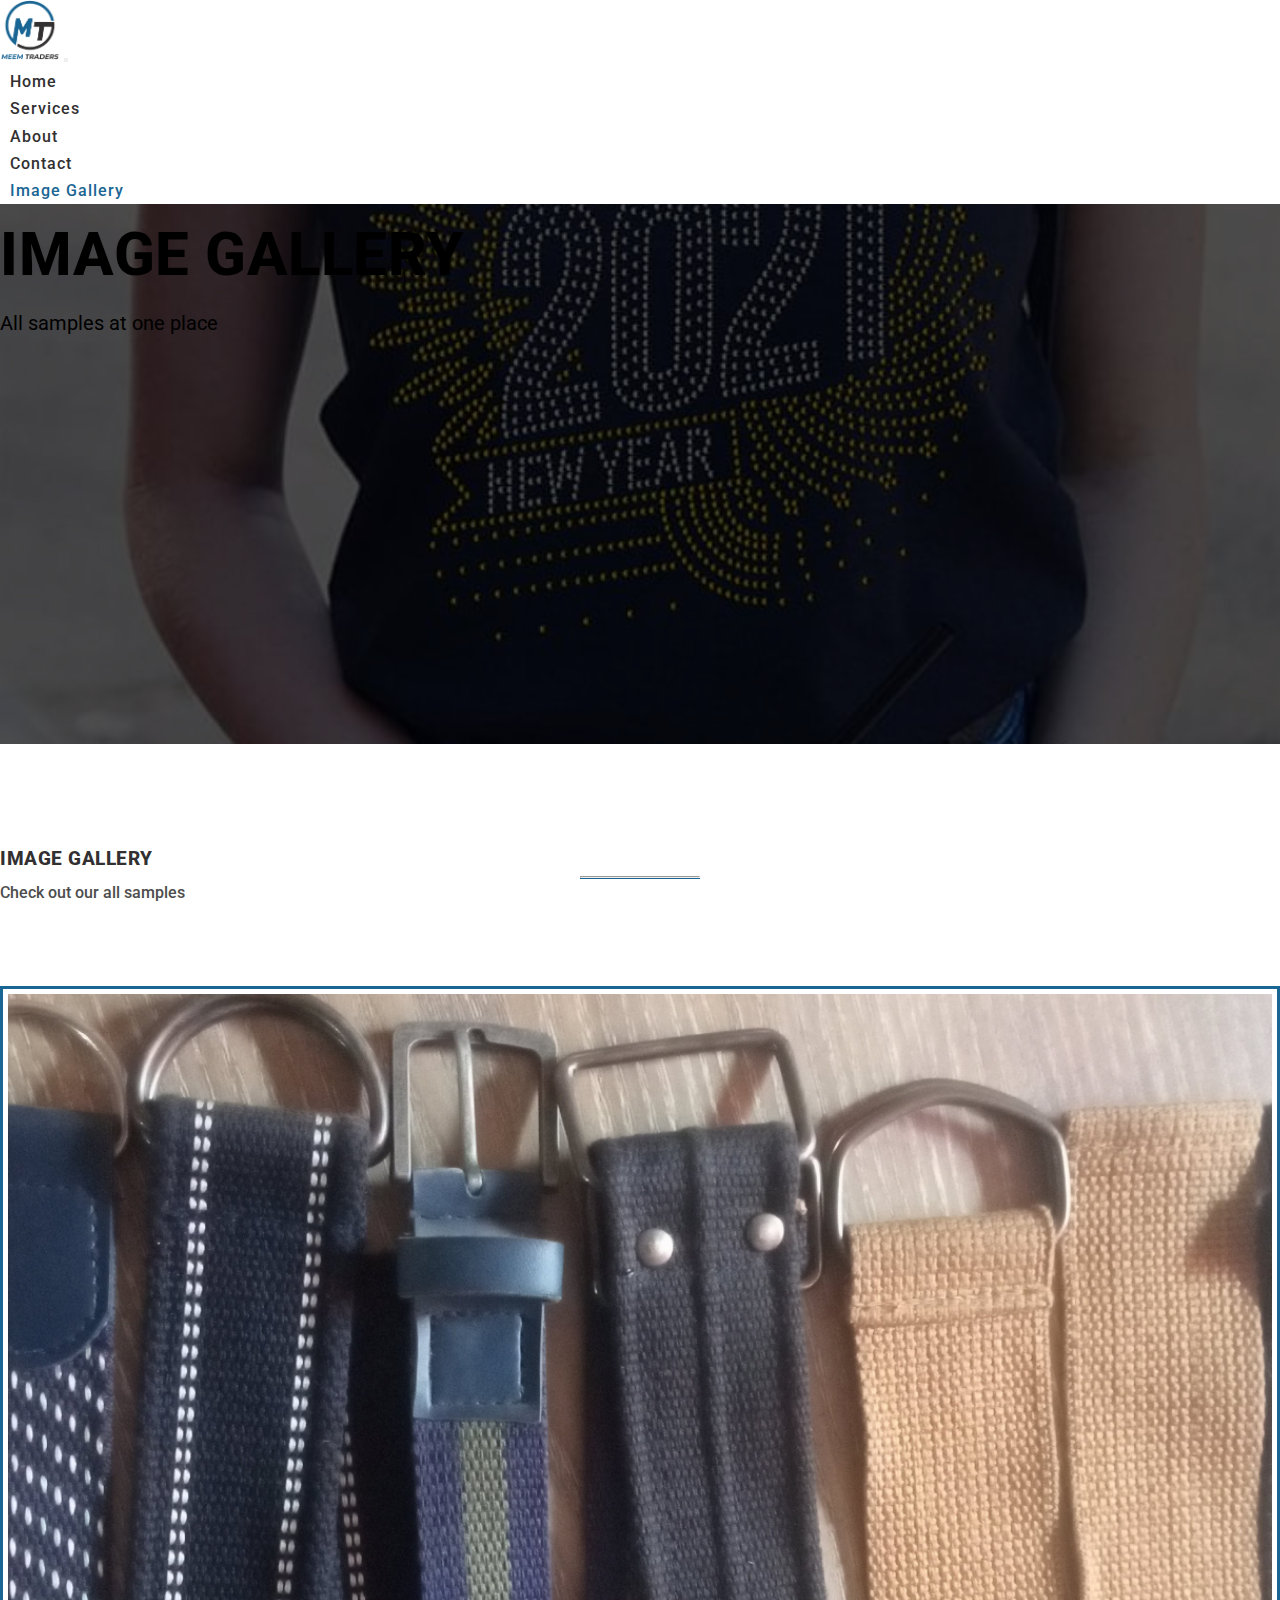
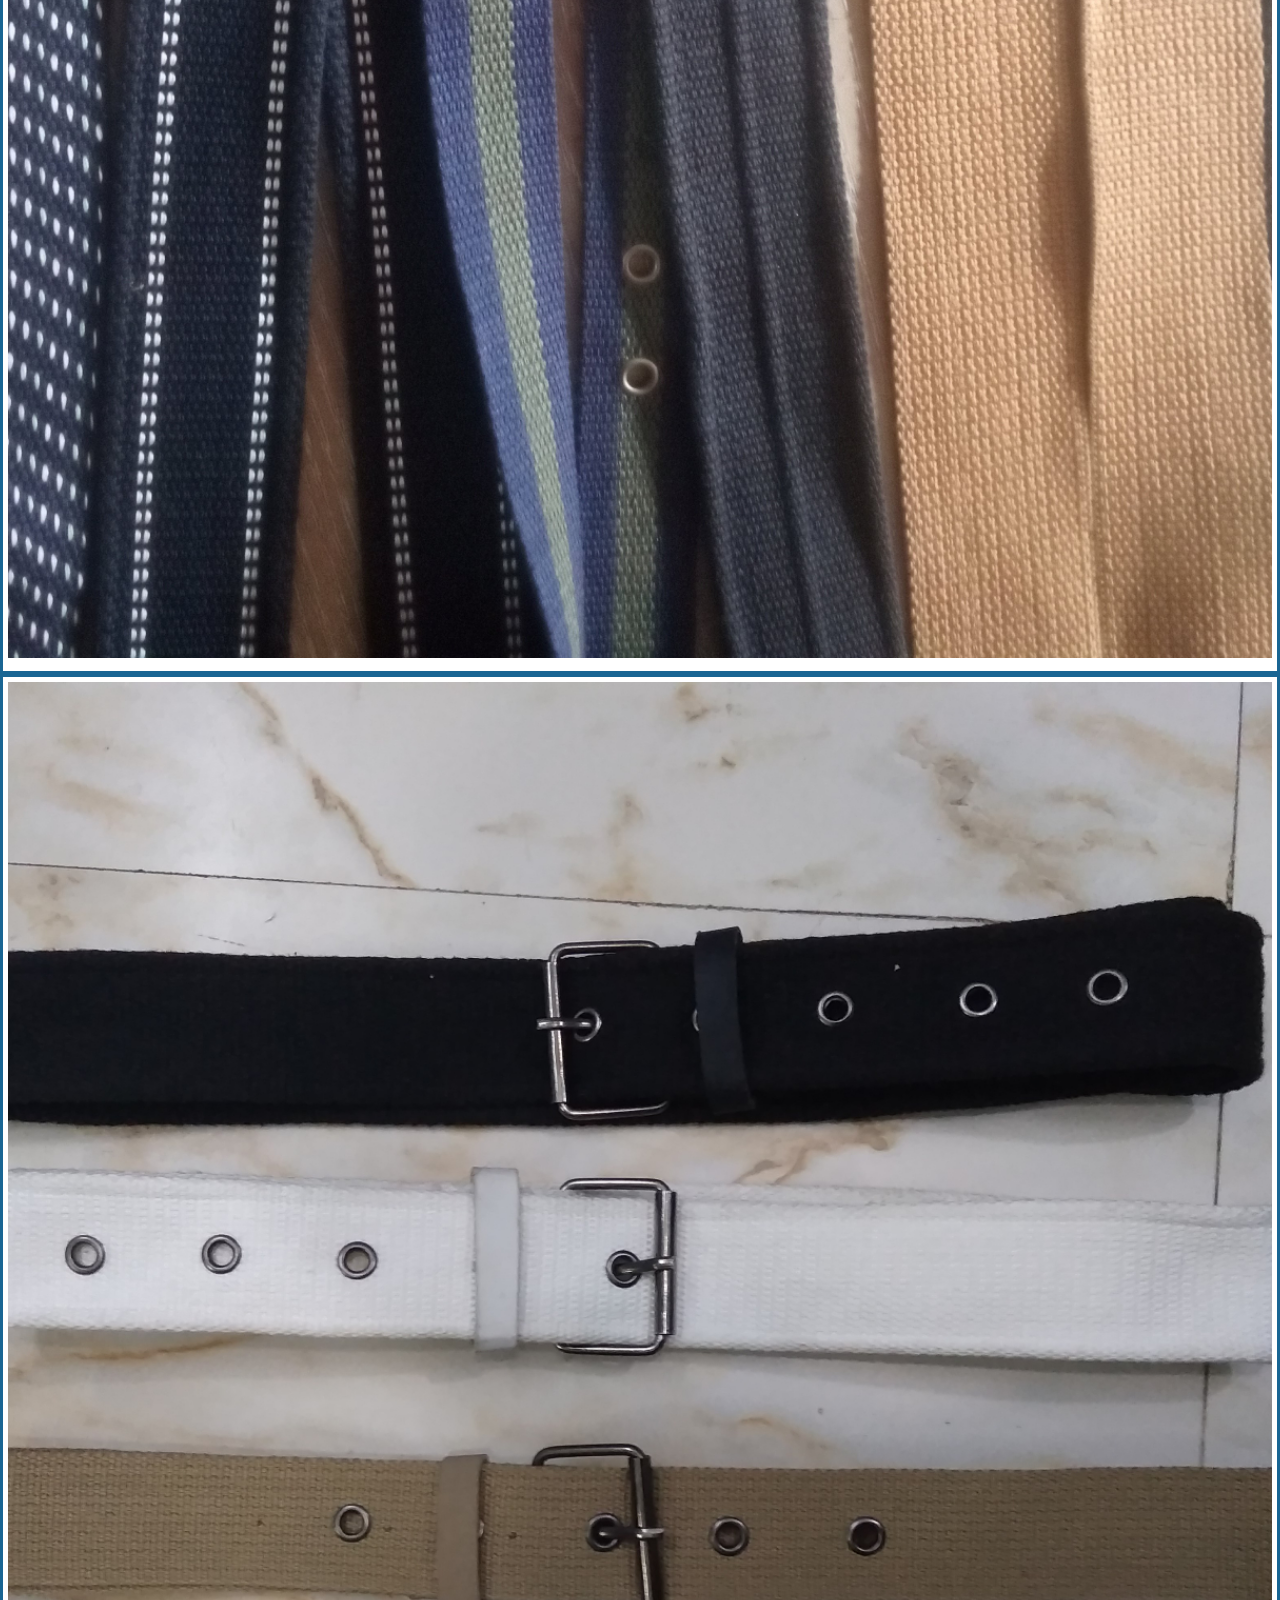
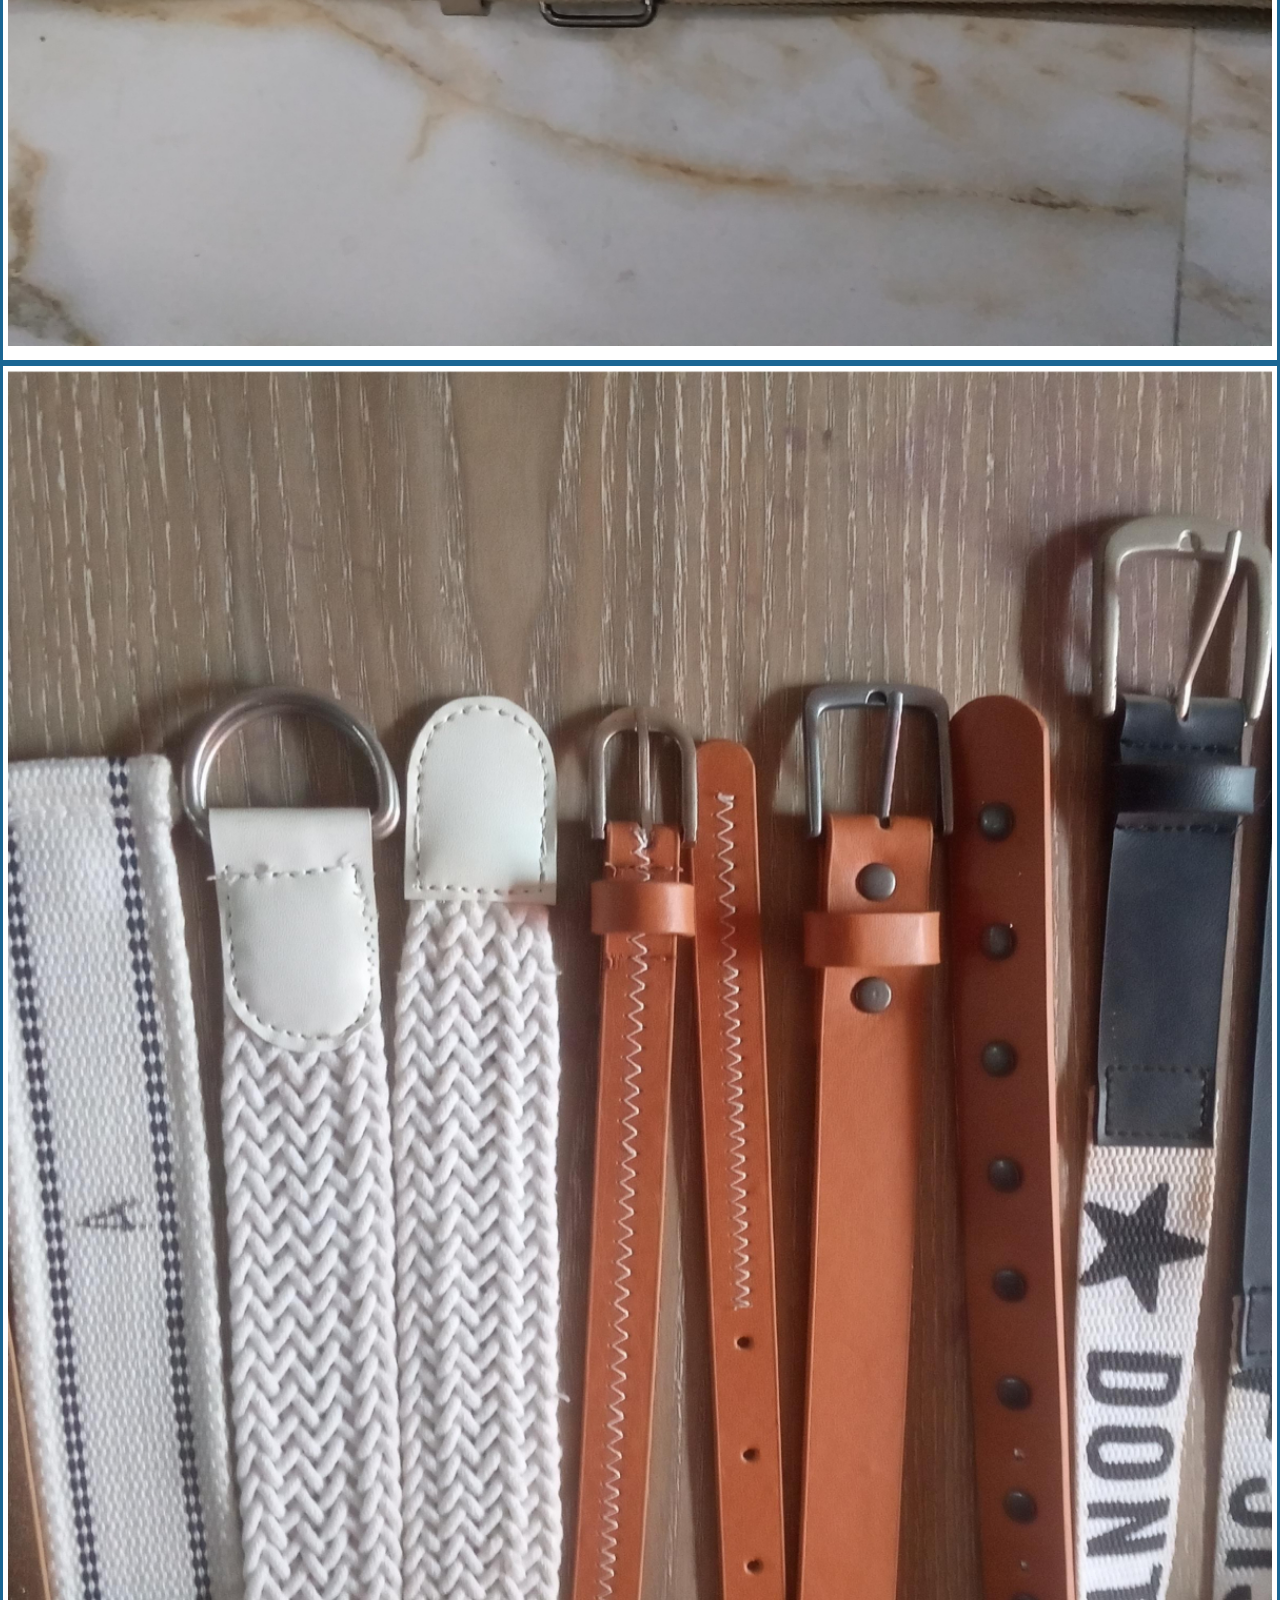
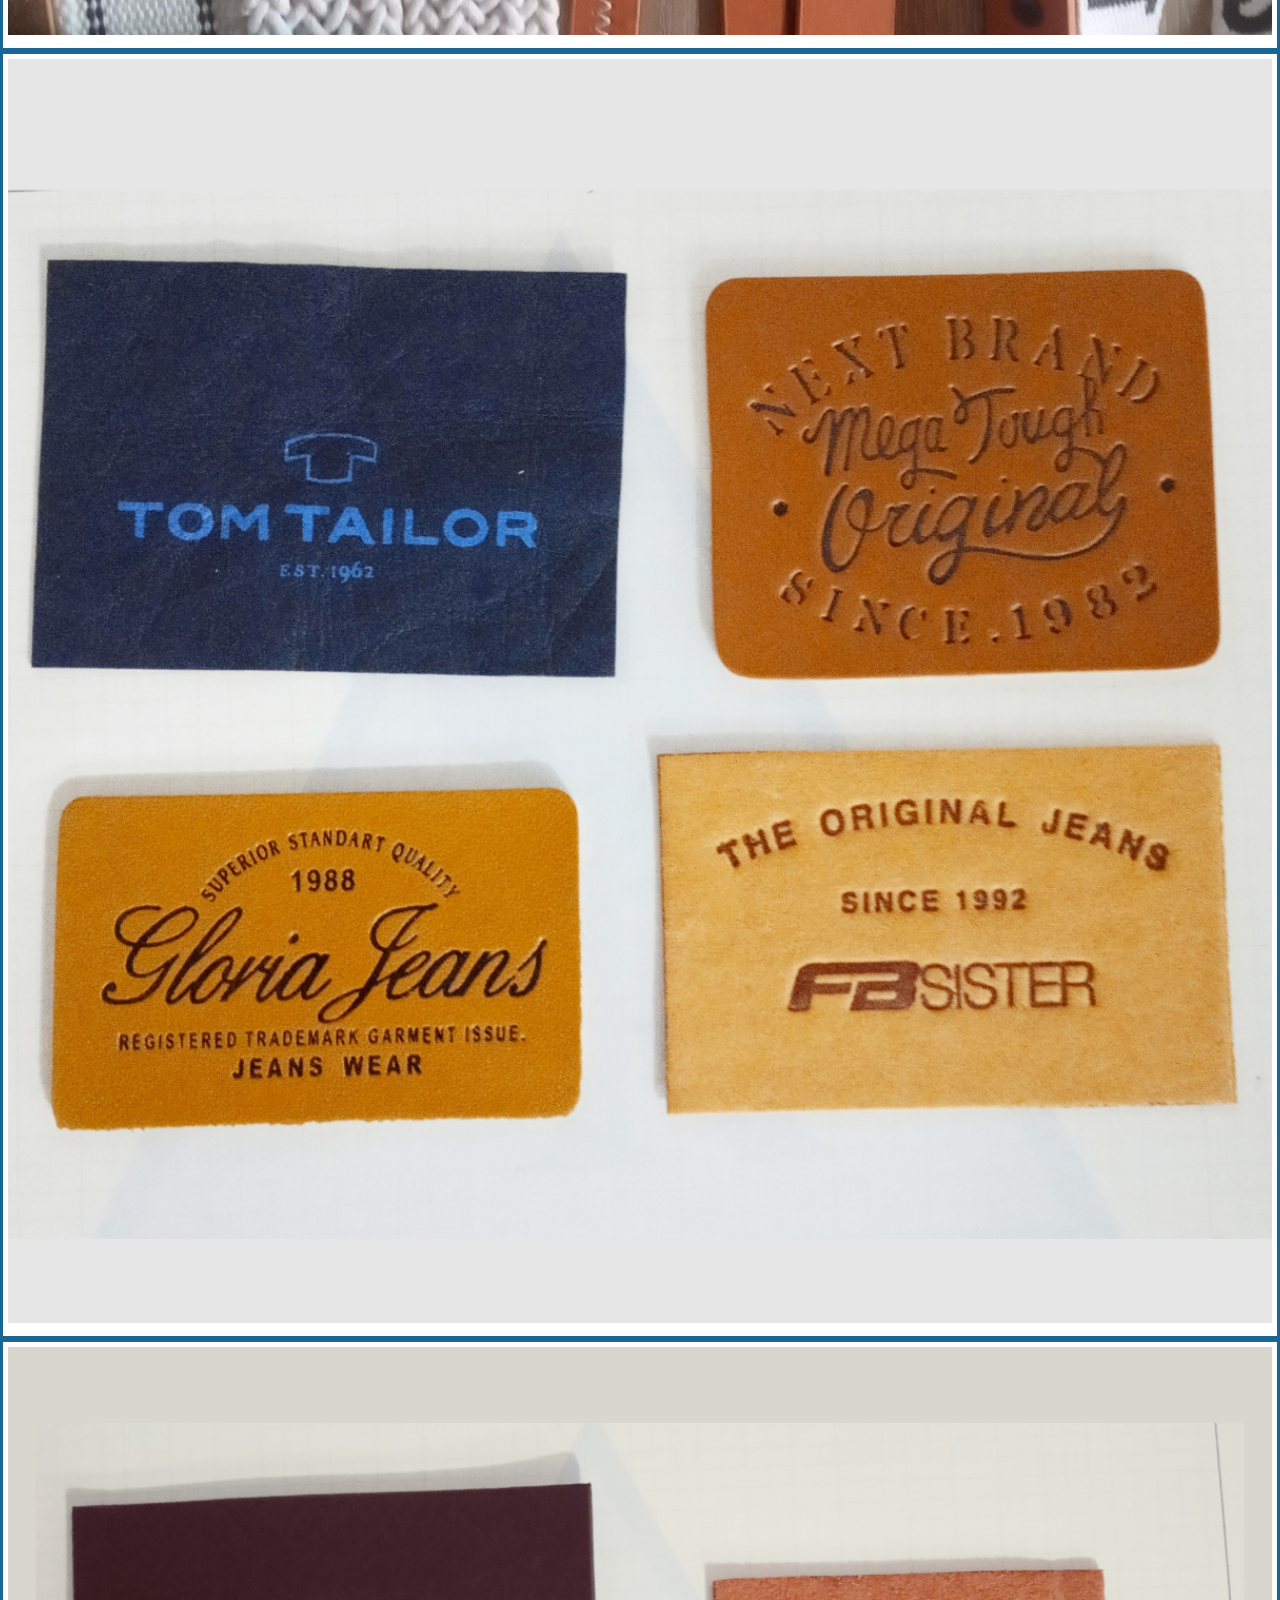
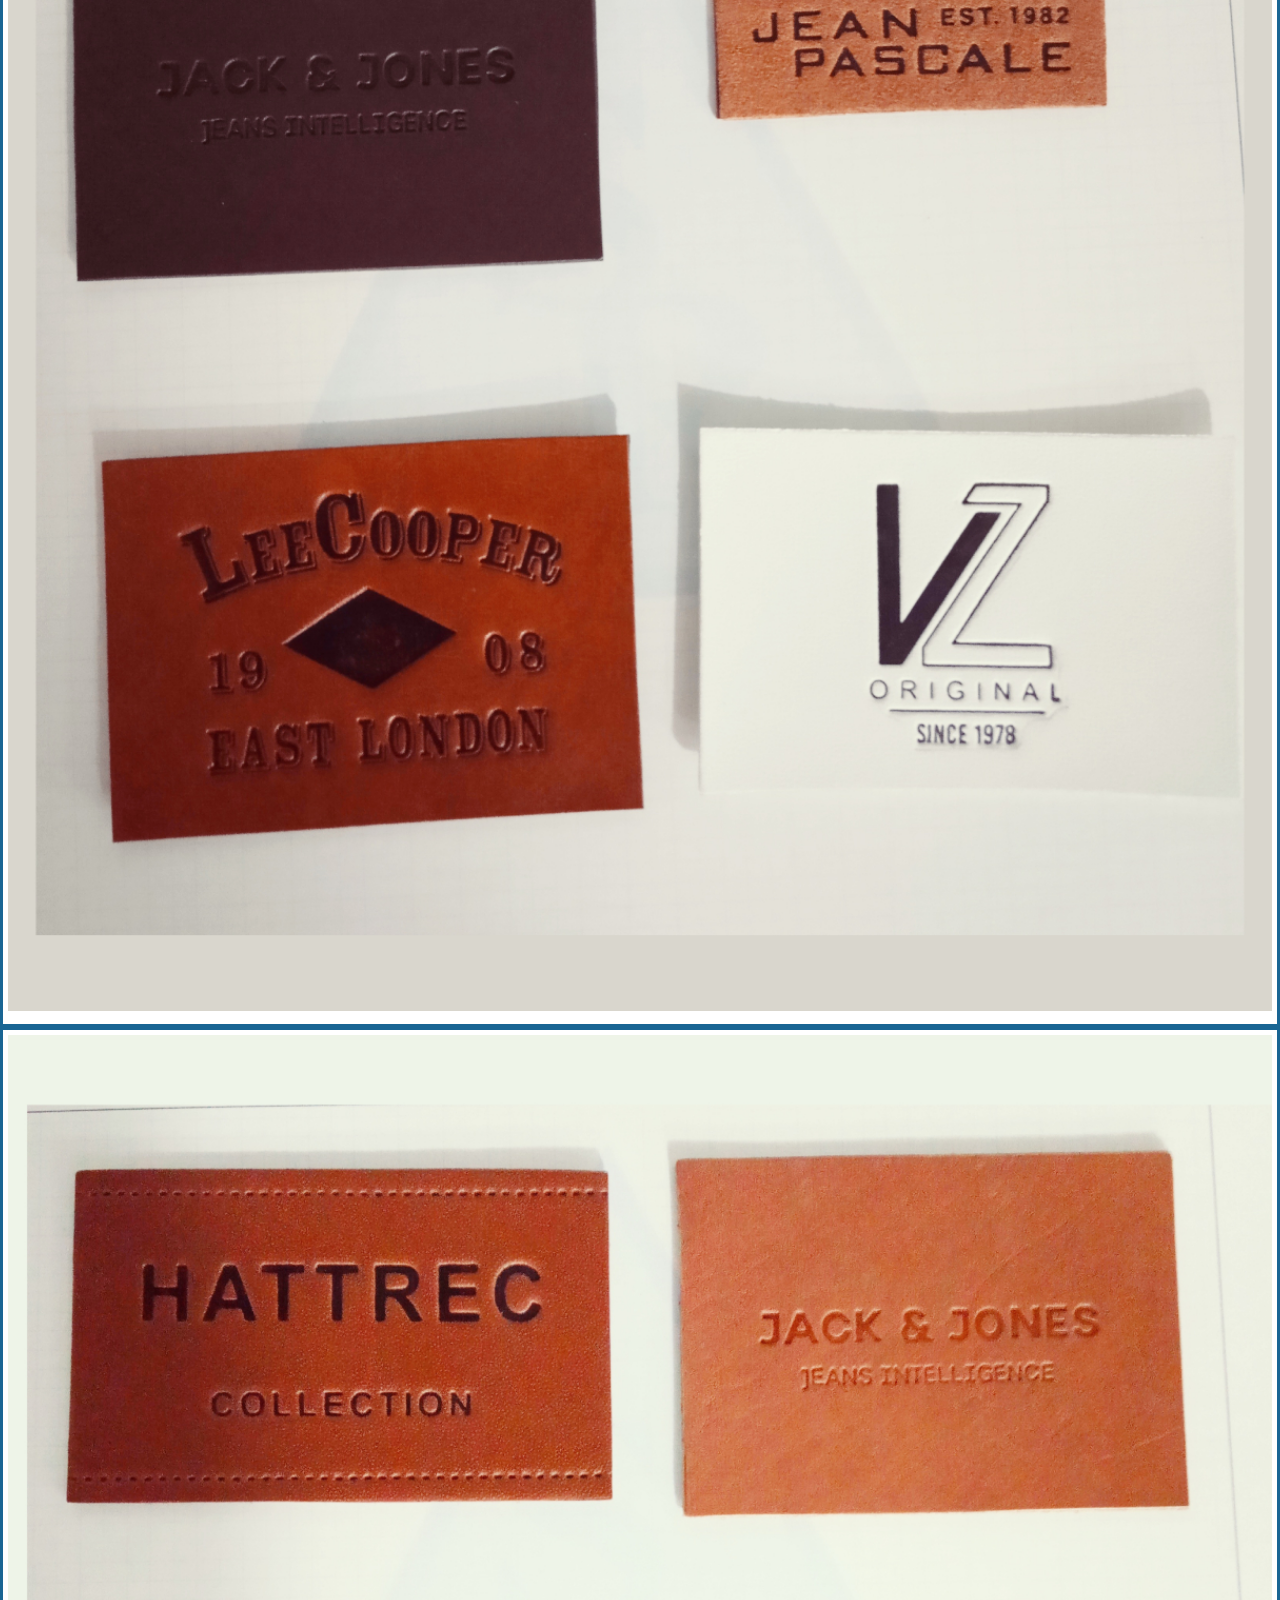
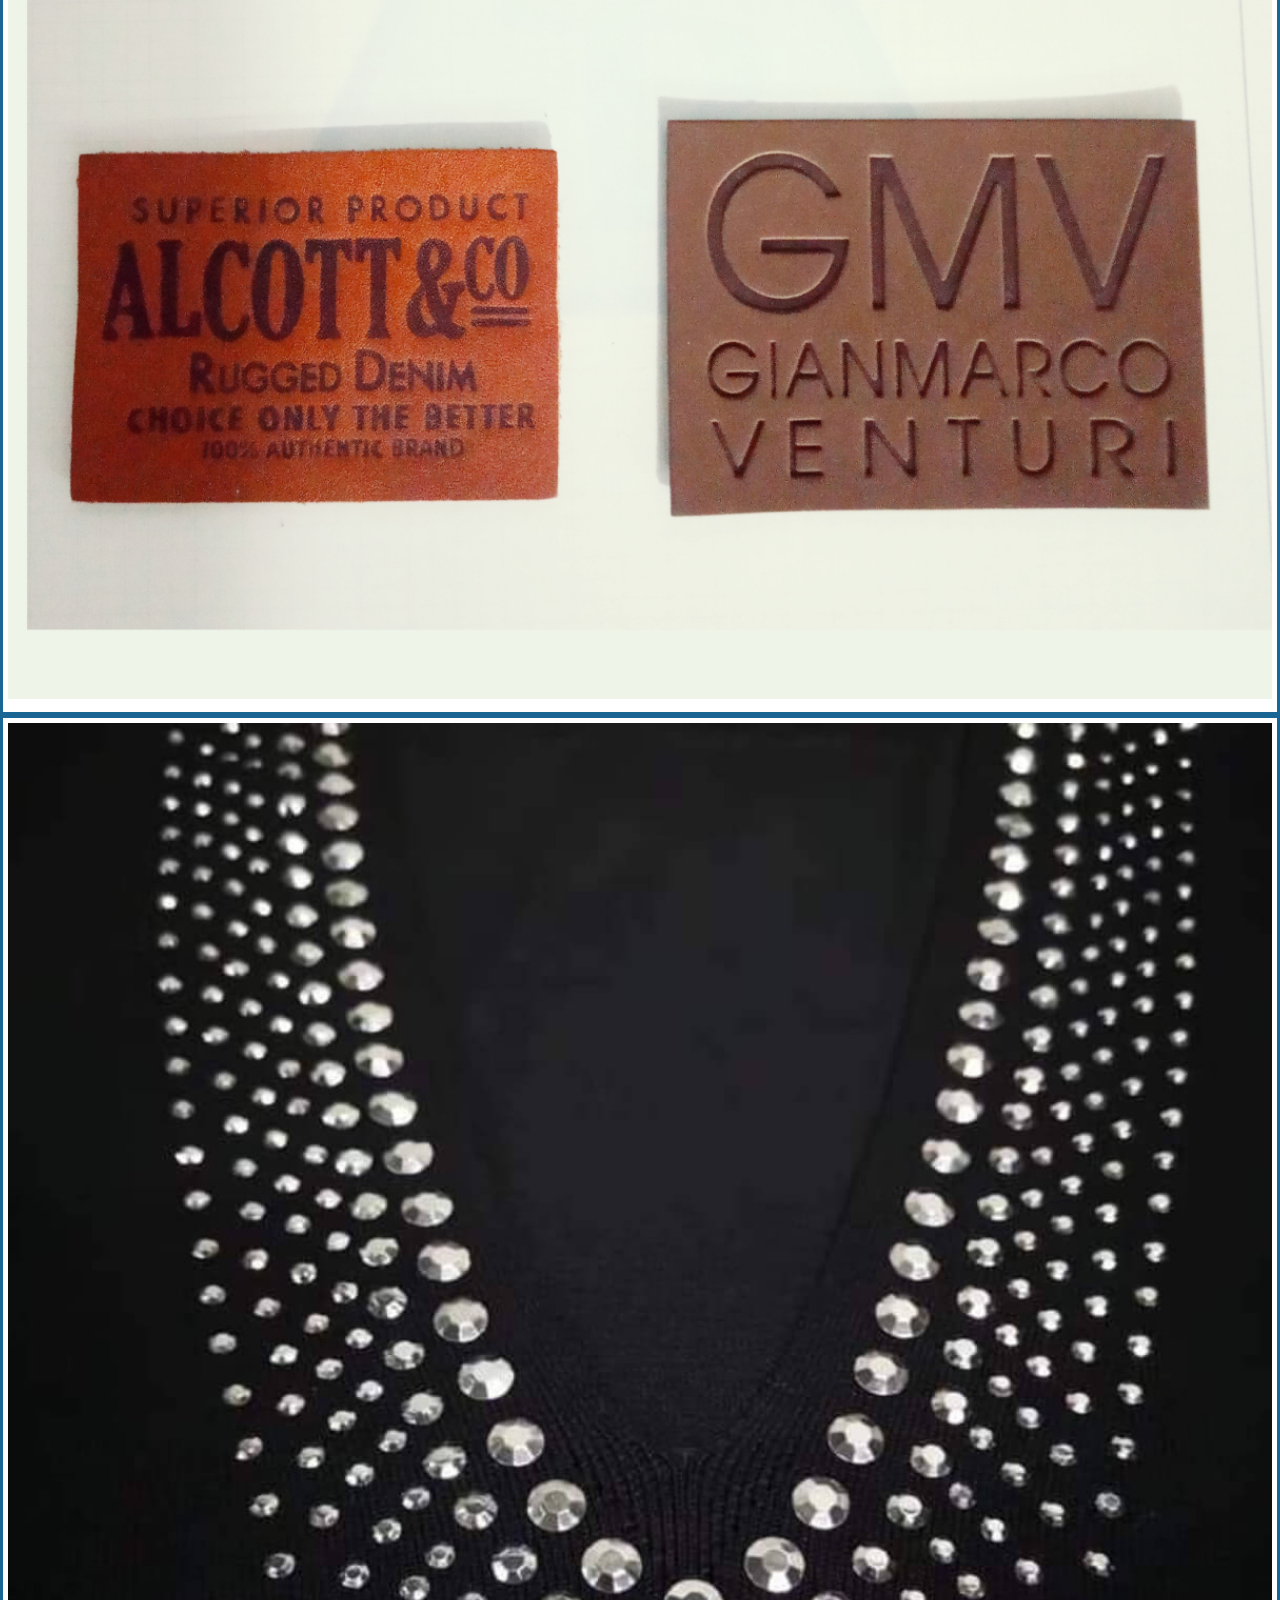
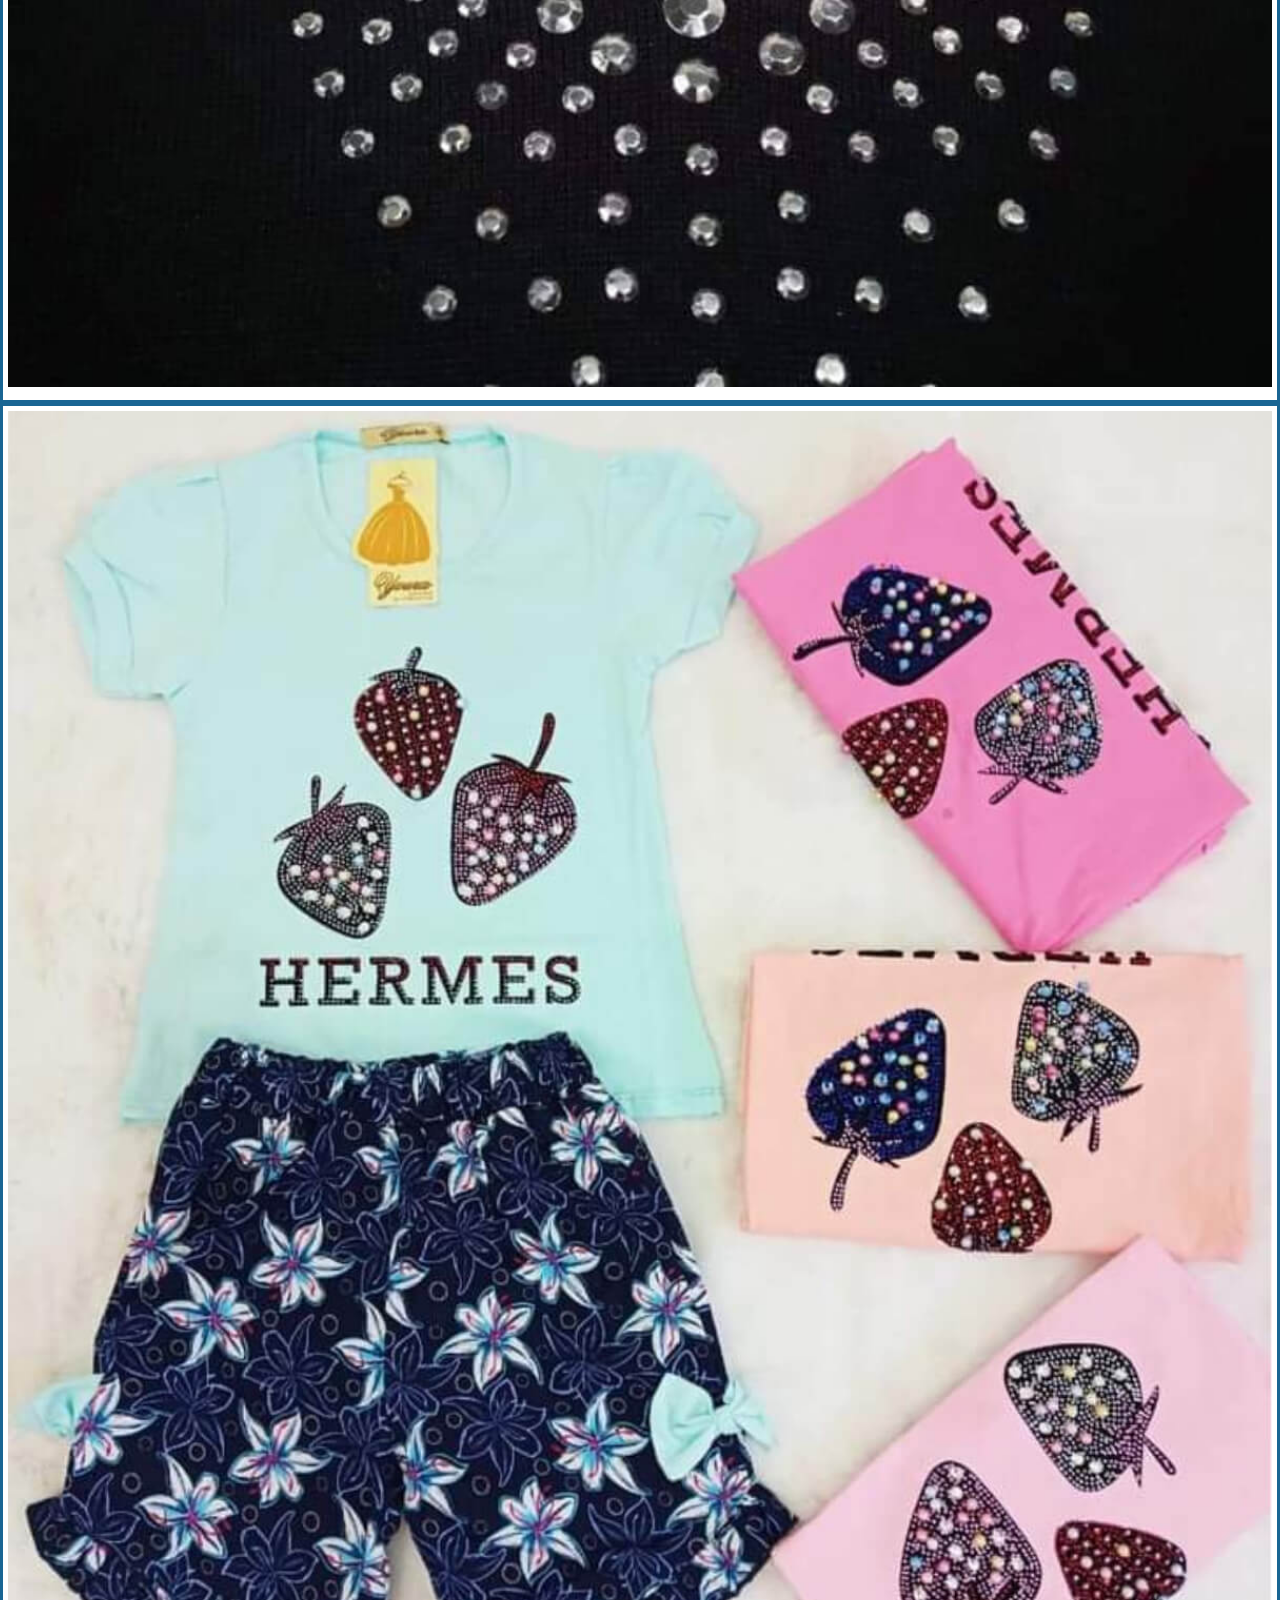
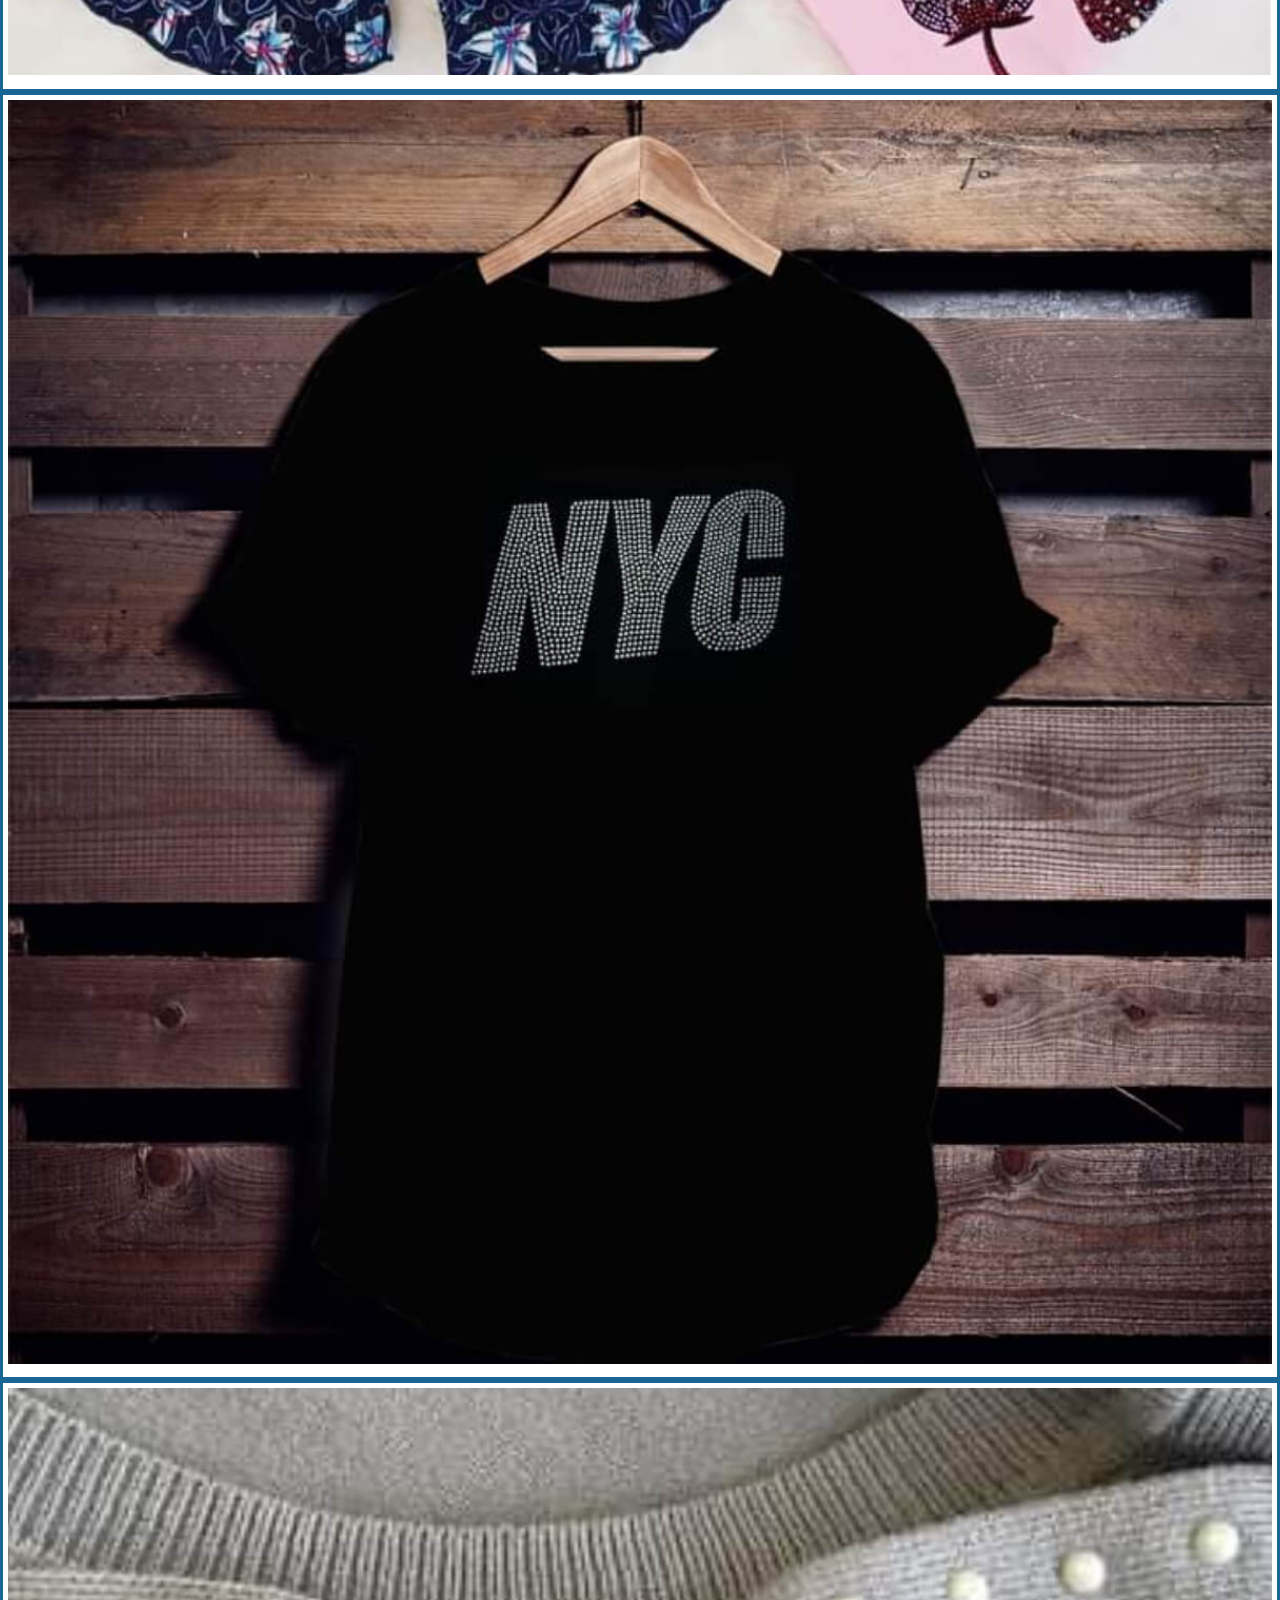
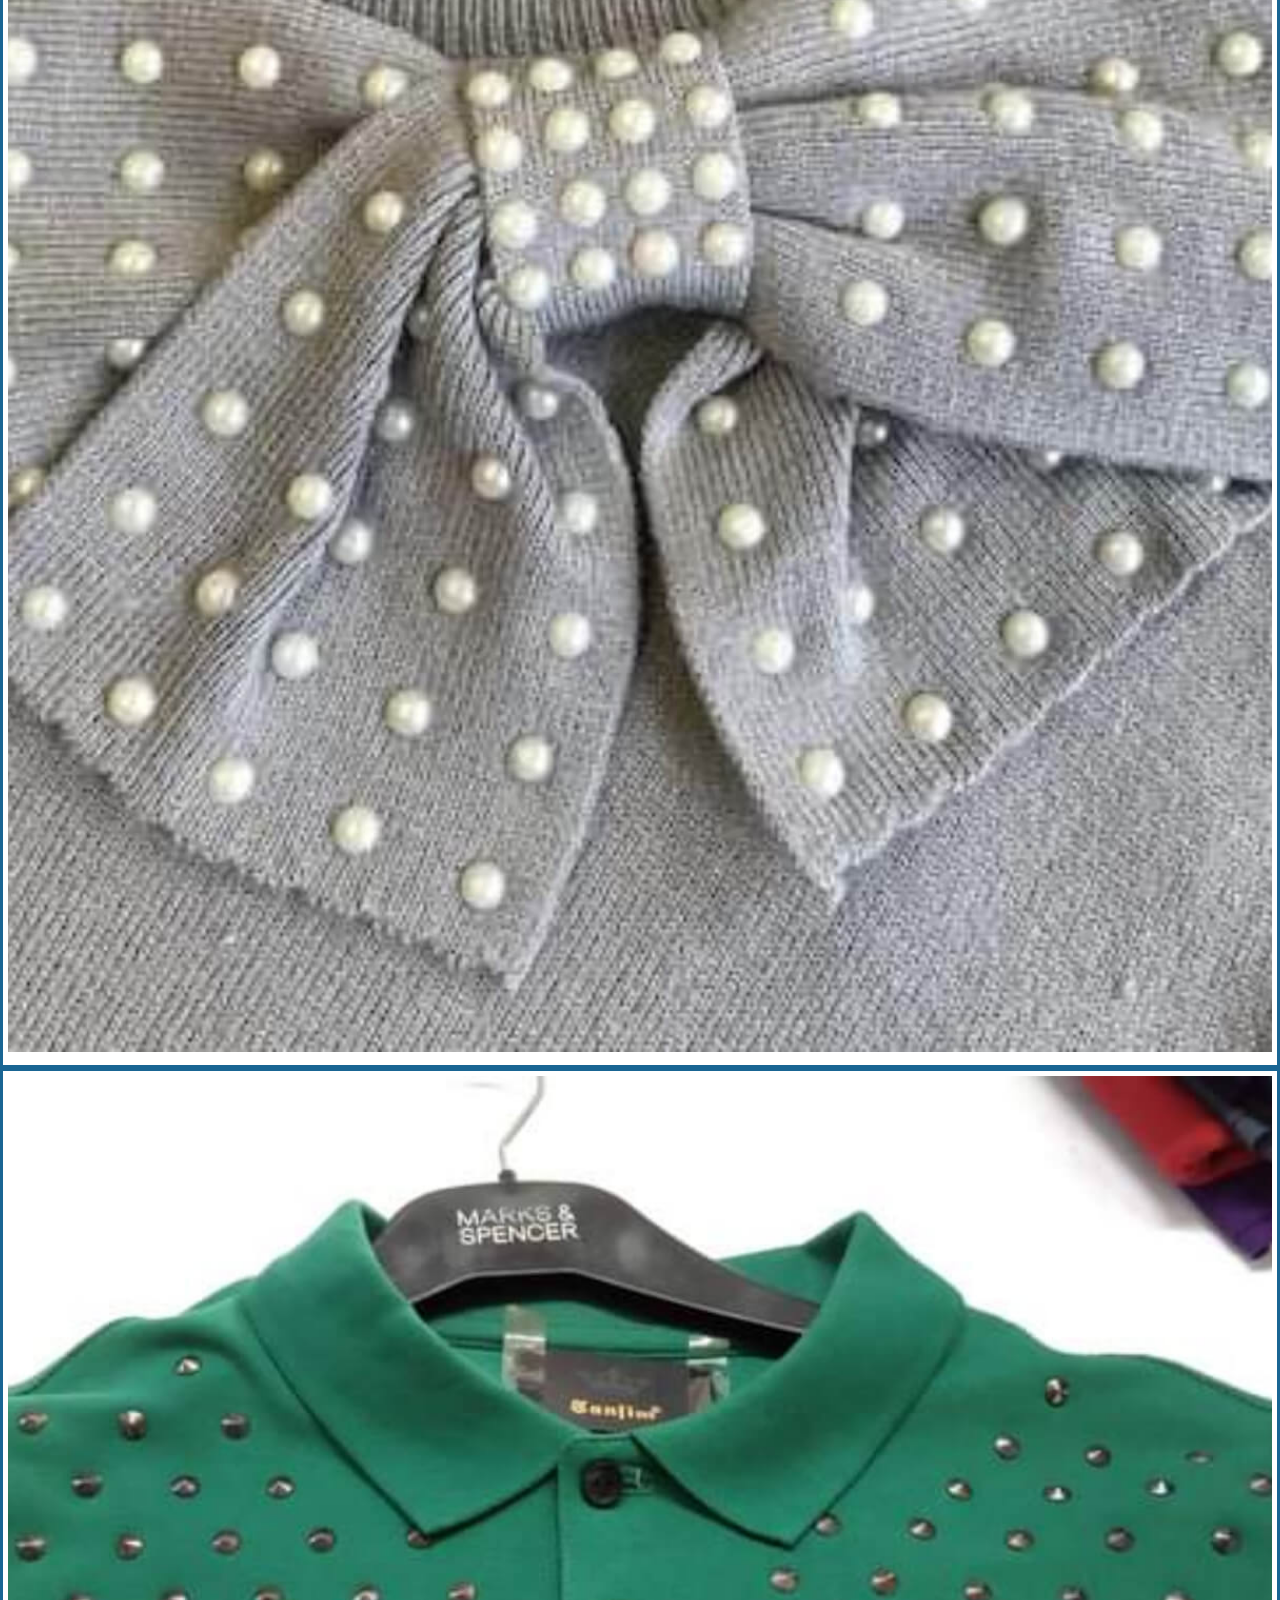
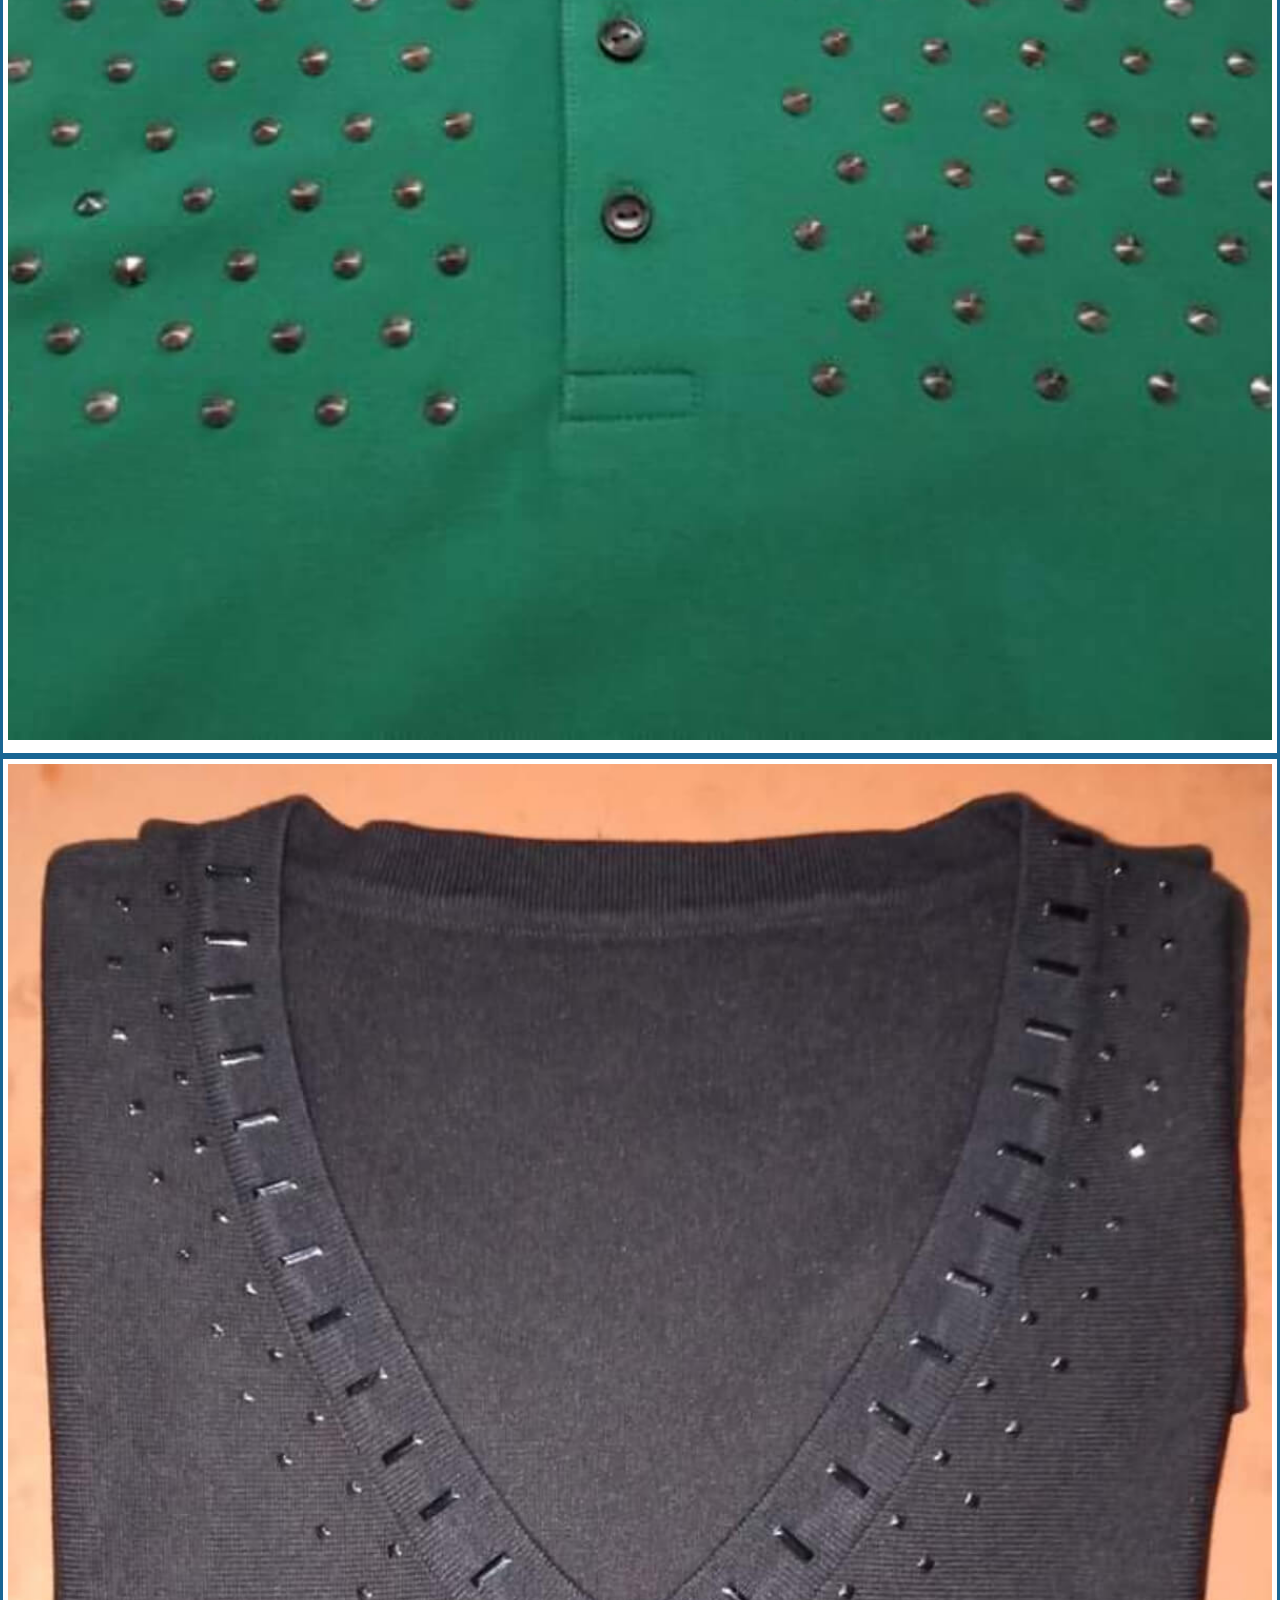
<file: imagegallery.html>
<!doctype html>
<html lang="en">

<head>
    <!-- Required meta tags -->
    <meta charset="utf-8">
    <meta name="viewport" content="width=device-width, initial-scale=1">

    <!-- Bootstrap CSS -->
    <link href="https://cdn.jsdelivr.net/npm/bootstrap@5.1.3/dist/css/bootstrap.min.css" rel="stylesheet"
        integrity="sha384-1BmE4kWBq78iYhFldvKuhfTAU6auU8tT94WrHftjDbrCEXSU1oBoqyl2QvZ6jIW3" crossorigin="anonymous">
    <link rel="stylesheet" href="style.css">
    <link rel="stylesheet" href="contact.css">
    
    <link href='https://unpkg.com/boxicons@2.1.1/css/boxicons.min.css' rel='stylesheet'>
    <title>M/S Meem Traders</title>
    <link rel="icon" type="image/x-icon" href="images/favicon-01.png">
</head>

<!-- body start -->

<body data-bs-spy="scroll" data-bs-target="navbar">
    <!-- navbar section  -->
    <nav class="navbar navbar-expand-lg navbar-light bg-white fixed-top shadow sticky-top">
        <div class="container">
            <a class="navbar-brand logo" href="#"><img src="images/main-logo-01.png" alt=""></a>
            <button class="navbar-toggler" type="button" data-bs-toggle="collapse" data-bs-target="#navbarNav"
                aria-controls="navbarNav" aria-expanded="false" aria-label="Toggle navigation">
                <span class="navbar-toggler-icon"></span>
            </button>
            <div class="collapse navbar-collapse" id="navbarNav">
                <ul class="navbar-nav ms-auto">
                    <li class="nav-item">
                        <a class="nav-link " aria-current="page" href="index.html">Home</a>
                    </li>
                    <li class="nav-item">
                        <a class="nav-link" href="index.html#services">Services</a>
                    </li>
                    <li class="nav-item">
                        <a class="nav-link" href="#">About</a>
                    </li>
                    <li class="nav-item">
                        <a class="nav-link" href="contact.html">Contact</a>
                    </li>
                    <li class="nav-item">
                        <a class="nav-link active" href="#imagegallery">Image Gallery</a>
                    </li>

                </ul>
            </div>
        </div>
    </nav>

    <!-- hero section  -->

    <div id="hero" class="d-flex align-items-center">
        <div class="container text-center hero">
            <div class="row justify-content-center">
                <div class="col-md-10">
                    <h1 class="text-white" style="font-size: 60px;">Image Gallery</h1>
                </div>
                <div class="col-md-6">
                    <p class="text-white mb-4">All samples at one place</p>

                </div>
            </div>
        </div>
    </div>

        <!-- image gallery section -->
        <section id="imagegallery" class="bg-light">
            <div class="container">
                <div class="row justify-content-center text-center section-heading">
                    <div class="col-md-8">
                        <h3>Image gallery</h3>
                        <div class="hline mt-1 mb-3">
                            <hr>
                        </div>
                        <p>Check out our all samples</p>
                    </div>
                </div>
                <div class="row  stone-gallery gallery g-4">
                    <div class="col-md-4">
                        <div class="gallery-image">
                            <a href="images/image-gallery/01.jpg" target="-blank"> <img src="images/image-gallery/01.jpg" alt=""
                                    class="img-fluid"></a>
                        </div>
                    </div>
                    <div class="col-md-4">
                        <div class="gallery-image">
                            <a href="images/image-gallery/02.jpg" target="-blank"> <img src="images/image-gallery/02.jpg" alt=""
                                    class="img-fluid"></a>
                        </div>
                    </div>
                    <div class="col-md-4">
                        <div class="gallery-image">
                            <a href="images/image-gallery/03.jpg" target="-blank"> <img src="images/image-gallery/03.jpg" alt=""
                                    class="img-fluid"></a>
                        </div>
                    </div>
                    <div class="col-md-4">
                        <div class="gallery-image">
                            <a href="images/image-gallery/04.jpg" target="-blank"> <img src="images/image-gallery/04.jpg" alt=""
                                    class="img-fluid"></a>
                        </div>
                    </div>
                    <div class="col-md-4">
                        <div class="gallery-image">
                            <a href="images/image-gallery/05.jpg" target="-blank"> <img src="images/image-gallery/05.jpg" alt=""
                                    class="img-fluid"></a>
                        </div>
                    </div>
                    <div class="col-md-4">
                        <div class="gallery-image">
                            <a href="images/image-gallery/06.jpg" target="-blank"> <img src="images/image-gallery/06.jpg" alt=""
                                    class="img-fluid"></a>
                        </div>
                    </div>
                    <div class="col-md-4">
                        <div class="gallery-image">
                            <a href="images/image-gallery/07.jpg" target="-blank"> <img src="images/image-gallery/07.jpg" alt=""
                                    class="img-fluid"></a>
                        </div>
                    </div>
                    <div class="col-md-4">
                        <div class="gallery-image">
                            <a href="images/image-gallery/08.jpg" target="-blank"> <img src="images/image-gallery/08.jpg" alt=""
                                    class="img-fluid"></a>
                        </div>
                    </div>
                    <div class="col-md-4">
                        <div class="gallery-image">
                            <a href="images/image-gallery/09.jpg" target="-blank"> <img src="images/image-gallery/09.jpg" alt=""
                                    class="img-fluid"></a>
                        </div>
                    </div>
                    <div class="col-md-4">
                        <div class="gallery-image">
                            <a href="images/image-gallery/10.jpg" target="-blank"> <img src="images/image-gallery/10.jpg" alt=""
                                    class="img-fluid"></a>
                        </div>
                    </div>
                    <div class="col-md-4">
                        <div class="gallery-image">
                            <a href="images/image-gallery/11.jpg" target="-blank"> <img src="images/image-gallery/11.jpg" alt=""
                                    class="img-fluid"></a>
                        </div>
                    </div>
                    <div class="col-md-4">
                        <div class="gallery-image">
                            <a href="images/image-gallery/12.jpg" target="-blank"> <img src="images/image-gallery/12.jpg" alt=""
                                    class="img-fluid"></a>
                        </div>
                    </div>
                    <div class="col-md-4">
                        <div class="gallery-image">
                            <a href="images/image-gallery/13.jpg" target="-blank"> <img src="images/image-gallery/13.jpg" alt=""
                                    class="img-fluid"></a>
                        </div>
                    </div>
                    <div class="col-md-4">
                        <div class="gallery-image">
                            <a href="images/image-gallery/14.jpg" target="-blank"> <img src="images/image-gallery/14.jpg" alt=""
                                    class="img-fluid"></a>
                        </div>
                    </div>
                    <div class="col-md-4">
                        <div class="gallery-image">
                            <a href="images/image-gallery/15.jpeg" target="-blank"> <img src="images/image-gallery/15.jpeg" alt=""
                                    class="img-fluid"></a>
                        </div>
                    </div>
                    <div class="col-md-4">
                        <div class="gallery-image">
                            <a href="images/image-gallery/16.jpg" target="-blank"> <img src="images/image-gallery/16.jpg" alt=""
                                    class="img-fluid"></a>
                        </div>
                    </div>
                    <div class="col-md-4">
                        <div class="gallery-image">
                            <a href="images/image-gallery/17.jpg" target="-blank"> <img src="images/image-gallery/17.jpg" alt=""
                                    class="img-fluid"></a>
                        </div>
                    </div>
                    <div class="col-md-4">
                        <div class="gallery-image">
                            <a href="images/image-gallery/18.jpg" target="-blank"> <img src="images/image-gallery/18.jpg" alt=""
                                    class="img-fluid"></a>
                        </div>
                    </div>
                    <div class="col-md-4">
                        <div class="gallery-image">
                            <a href="images/image-gallery/19.jpg" target="-blank"> <img src="images/image-gallery/19.jpg" alt=""
                                    class="img-fluid"></a>
                        </div>
                    </div>
                    <div class="col-md-4">
                        <div class="gallery-image">
                            <a href="images/image-gallery/20.jpg" target="-blank"> <img src="images/image-gallery/20.jpg" alt=""
                                    class="img-fluid"></a>
                        </div>
                    </div>
                    <div class="col-md-4">
                        <div class="gallery-image">
                            <a href="images/image-gallery/21.jpg" target="-blank"> <img src="images/image-gallery/21.jpg" alt=""
                                    class="img-fluid"></a>
                        </div>
                    </div>
                    <div class="col-md-4">
                        <div class="gallery-image">
                            <a href="images/image-gallery/22.jpg" target="-blank"> <img src="images/image-gallery/22.jpg" alt=""
                                    class="img-fluid"></a>
                        </div>
                    </div>
                    <div class="col-md-4">
                        <div class="gallery-image">
                            <a href="images/image-gallery/23.jpg" target="-blank"> <img src="images/image-gallery/23.jpg" alt=""
                                    class="img-fluid"></a>
                        </div>
                    </div>
                    <div class="col-md-4">
                        <div class="gallery-image">
                            <a href="images/image-gallery/24.jpg" target="-blank"> <img src="images/image-gallery/24.jpg" alt=""
                                    class="img-fluid"></a>
                        </div>
                    </div>

    
                </div>
               
            </div>
        </section>








    <!-- footer section -->

    <footer>
        <div class="footer-top">
            <div class="container">
                <div class="row footer-content g-4">
                    <div class="col-md-4">
                        <div class="footer-logo">
                            <div class="footer-logo-img">
                                <img src="images/logo-white-01.png" alt="">
                            </div>
                            <div class="social-icon d-flex mt-4">
                                <div class="facebook-icon footer-icon">
                                    <a href="https://www.facebook.com/msmeemtraders/" target=”_blank”><i class='bx bxl-facebook'></i></a>
                                </div>
                                <div class="twitter-icon footer-icon">
                                    <a href="#" target=”_blank”><i class='bx bxl-twitter'></i></a>
                                </div>
                                <div class="instagram-icon footer-icon">
                                    <a href="#" target=”_blank”><i class='bx bxl-instagram'></i></a>
                                </div>
                                <div class="linkedin-icon footer-icon">
                                    <a href="https://www.linkedin.com/in/khokon-iqbal-b72335188" target=”_blank”><i class='bx bxl-linkedin'></i></a>
                                </div>
                            </div>
                        </div>

                    </div>
                    <div class="col-md-4 quick-links">
                        <h5 class="text-white">Quick Links</h5>
                        <ul class="list-unstyled">
                            <li><a href="index.html">Home</a></li>
                            <li><a href="index.html#services">Services</a></li>
                            <li><a href="#">About us</a></li>
                            <li><a href="contact.html#contact">Contact</a></li>
                            <li><a href="#imagegallery">Image Gallery</a></li>
                        </ul>
                    </div>
                    <div class="col-md-4 address">
                        <h5 class="text-white">Address</h5>
                        <ul class="list-unstyled">
                            <li>Office: Ka-147/5, Aburtek, Khilkhet, Dhaka-1229</li>
                            <li>Mobile: +88 01675-550814, +88 01748 529368</li>
                            <li>E-mail: meemtraders2002@gmail.com</li>

                        </ul>
                    </div>
                </div>
            </div>
        </div>
        <div class="footer-bottom">
            <div class="container">
                <div class="row d-flex justify-content-between">
                    <div class="col-md-6">
                        <p class="mb-0 py-2">Copyright © 2012 MSMeemTraders</p>
                    </div>
                    <div class="col-auto">
                        <p class="mb-0 py-2">Developed by <a href="https://www.facebook.com/shaonlimit/" target="_blank">Saiful Islam
                                Shaon</a></p>
                    </div>
                </div>
            </div>
        </div>
    </footer>
    <!-- Option 1: Bootstrap Bundle with Popper -->
    <script src="https://cdn.jsdelivr.net/npm/bootstrap@5.1.3/dist/js/bootstrap.bundle.min.js"
        integrity="sha384-ka7Sk0Gln4gmtz2MlQnikT1wXgYsOg+OMhuP+IlRH9sENBO0LRn5q+8nbTov4+1p" crossorigin="anonymous">
    </script>


</body>

</html>
</file>
<file: style.css>
@import url('https://fonts.googleapis.com/css2?family=Roboto:ital,wght@0,100;0,300;0,400;0,500;0,700;0,900;1,100;1,300;1,400;1,500;1,700;1,900&display=swap');


* {
    padding: 0px;
    margin: 0px;
}

body {
    font-family: 'Roboto', sans-serif;
    line-height: 1.7;
    box-sizing: border-box;
}

:root {
    --blue: #196593;
    --black: #323031;
    --text: #4d4d4d;
}

a {
    text-decoration: none;
    letter-spacing: 1px;
}

h1,
h2,
h3,
h4,
h5,
h6 {
    font-weight: 800;
    text-transform: uppercase;
    letter-spacing: 0.5px;
}

section {
    padding: 100px 0;
}

.hline {
    background-color: var(--blue);
    height: 3px;
    width: 120px;
    margin-left: auto;
    margin-right: auto;
}

img {
    width: 100%;
}

/* navbar */
/* .navbar {
    border-bottom: 1px solid var(--black);
} */

.navbar-nav li {
    margin: 0 10px;
    font-weight: 500;
}

.navbar-light .navbar-nav .nav-link {
    color: var(--black);
}

.navbar-light .navbar-nav .nav-link:hover {
    color: var(--blue);
}

.navbar-light .navbar-nav .nav-link.active {
    color: var(--blue);
}

.logo img {
    width: 60px;
    height: 60px;
}

/* hero section */
#hero {
    background-image: url(images/header-photo.jpg);
    min-height: 100vh;
    background-position: center;
    background-size: cover;
    background-attachment: fixed;
    position: relative;
    overflow: hidden;
    z-index: 1;
}

#hero::after {
    content: '';
    background-color: rgba(0, 0, 0, 0.7);
    position: absolute;
    top: 0;
    left: 0;
    width: 100%;
    height: 100%;
    z-index: -1;
}

.btn {
    background-color: var(--blue);
    color: white;
    font-weight: 700;
    padding: 10px 15px;
    border: 0;
    border-radius: 0px;
    box-shadow: none;
    transition: all 0.4s ease;
}

.btn:hover {
    background-color: #124a6d;
    color: white;
}

.hero p {
    font-size: 20px;
    width: auto;
    margin-right: auto;
    margin-left: auto;
}

/* services section */
.section-heading h3 {
    color: var(--black);
}

.section-heading {
    margin-bottom: 80px;
}

.section-heading p {
    color: var(--text);
    font-weight: 500;
}



.services-content {
    position: relative;
    overflow: hidden;
    border-top: 5px solid transparent;
    transition: all 0.4s ease;

}

.img-content {
    background-color: rgba(0, 0, 0, 0.5);
    position: absolute;
    top: 0;
    left: 0;
    width: 100%;
    height: 100%;
    display: flex;
    justify-content: center;
    align-items: center;
    color: white;
    opacity: 0;
    transition: all 0.4s ease;

}

.services-content:hover .img-content {
    opacity: 1;
}

.services-content:hover {
    border-top: 5px solid var(--blue);
}

.services-content img {
    transition: all 0.4s ease;
}

.services-content:hover img {
    transform: scale(1.3);
}

/* stone gallery section */




.gallery-image {
    position: relative;
    overflow: hidden;
    padding: 5px;
}

.gallery-image a:hover {
    cursor: zoom-in;
}

.gallery-image {
    border: 3px solid var(--blue);
}

/* call to action section */

.call-to-action {
    background-color: var(--black);

}

.call-to-action-content {
    padding: 80px 50px;
}

.call-to-action hr {
    background-color: white;
    height: 2px;
    opacity: 1;
}


/* footer section */
footer {
    padding-top: 100px;
}

.footer-top {
    background-color: var(--black);
}

.footer-top h5 {
    text-transform: capitalize;
}

.footer-logo-img {
    width: 100px;
}

.quick-links ul li a {
    color: rgb(206, 206, 206);
    font-weight: 300;
}

.quick-links ul li a:hover {
    color: var(--blue);
}


.address ul li {
    color: rgb(206, 206, 206);
    font-weight: 300;
}

.footer-content {
    padding: 60px 0px;
}

.social-icon .footer-icon {
    background-color: var(--blue);
    width: 35px;
    height: 35px;
    margin-right: 8px;
    font-size: 20px;
    border-radius: 100%;
    padding: 15px;
    display: flex;
    justify-content: center;
    align-items: center;
    border: 2px solid transparent;
    transition: all 0.4s ease;
    flex: none;
}

.social-icon .footer-icon a {
    color: white;
}

.social-icon .footer-icon:hover {
    border: 2px solid var(--blue);
    background-color: transparent;
}

.footer-bottom {
    background-color: var(--text);
}

.footer-bottom p {
    color: rgb(160, 160, 160);
}
</file>
<file: contact.css>
:root {
    --blue: #196593;
    --black: #323031;
    --text: #4d4d4d;
    --box-shadow: rgba(0, 0, 0, 0.24) 0px 3px 8px;
}

/* hero section */

#hero {
    min-height: 60vh;
    background-attachment: fixed;

}

/* contact section */

.contact-content {
    box-shadow: var(--box-shadow);
    border-radius: 5px;
    background-color: rgb(248, 248, 248);
    padding: 30px 15px;
    height: 100%;
    display: flex;
    flex-direction: column;
    align-items: center;
    justify-content: center;
    min-height: 300px;
    border-top: 4px solid transparent;
    transition: all 0.4s ease;
}

.contact-content:hover {
    transform: translateY(10px);
    border-top: 4px solid var(--blue);
}

.contact ul li {
    font-weight: 500;

}

.contact-icon {
    background-color: var(--blue);
    height: 50px;
    width: 50px;
    font-size: 30px;
    color: white;
    display: flex;
    align-items: center;
    justify-content: center;
    border-radius: 100%;
}

.form-control {
    padding: 10px 15px;

    border-radius: 0;
}

.form-control:focus {
    border: 1px solid var(--blue);
    box-shadow: none;
}

.contact-form {
    padding: 30px;

}



iframe {
    width: 100%;
    min-height: 350px;
    border: 2px solid var(--blue);
    padding: 10px;
}
</file>
